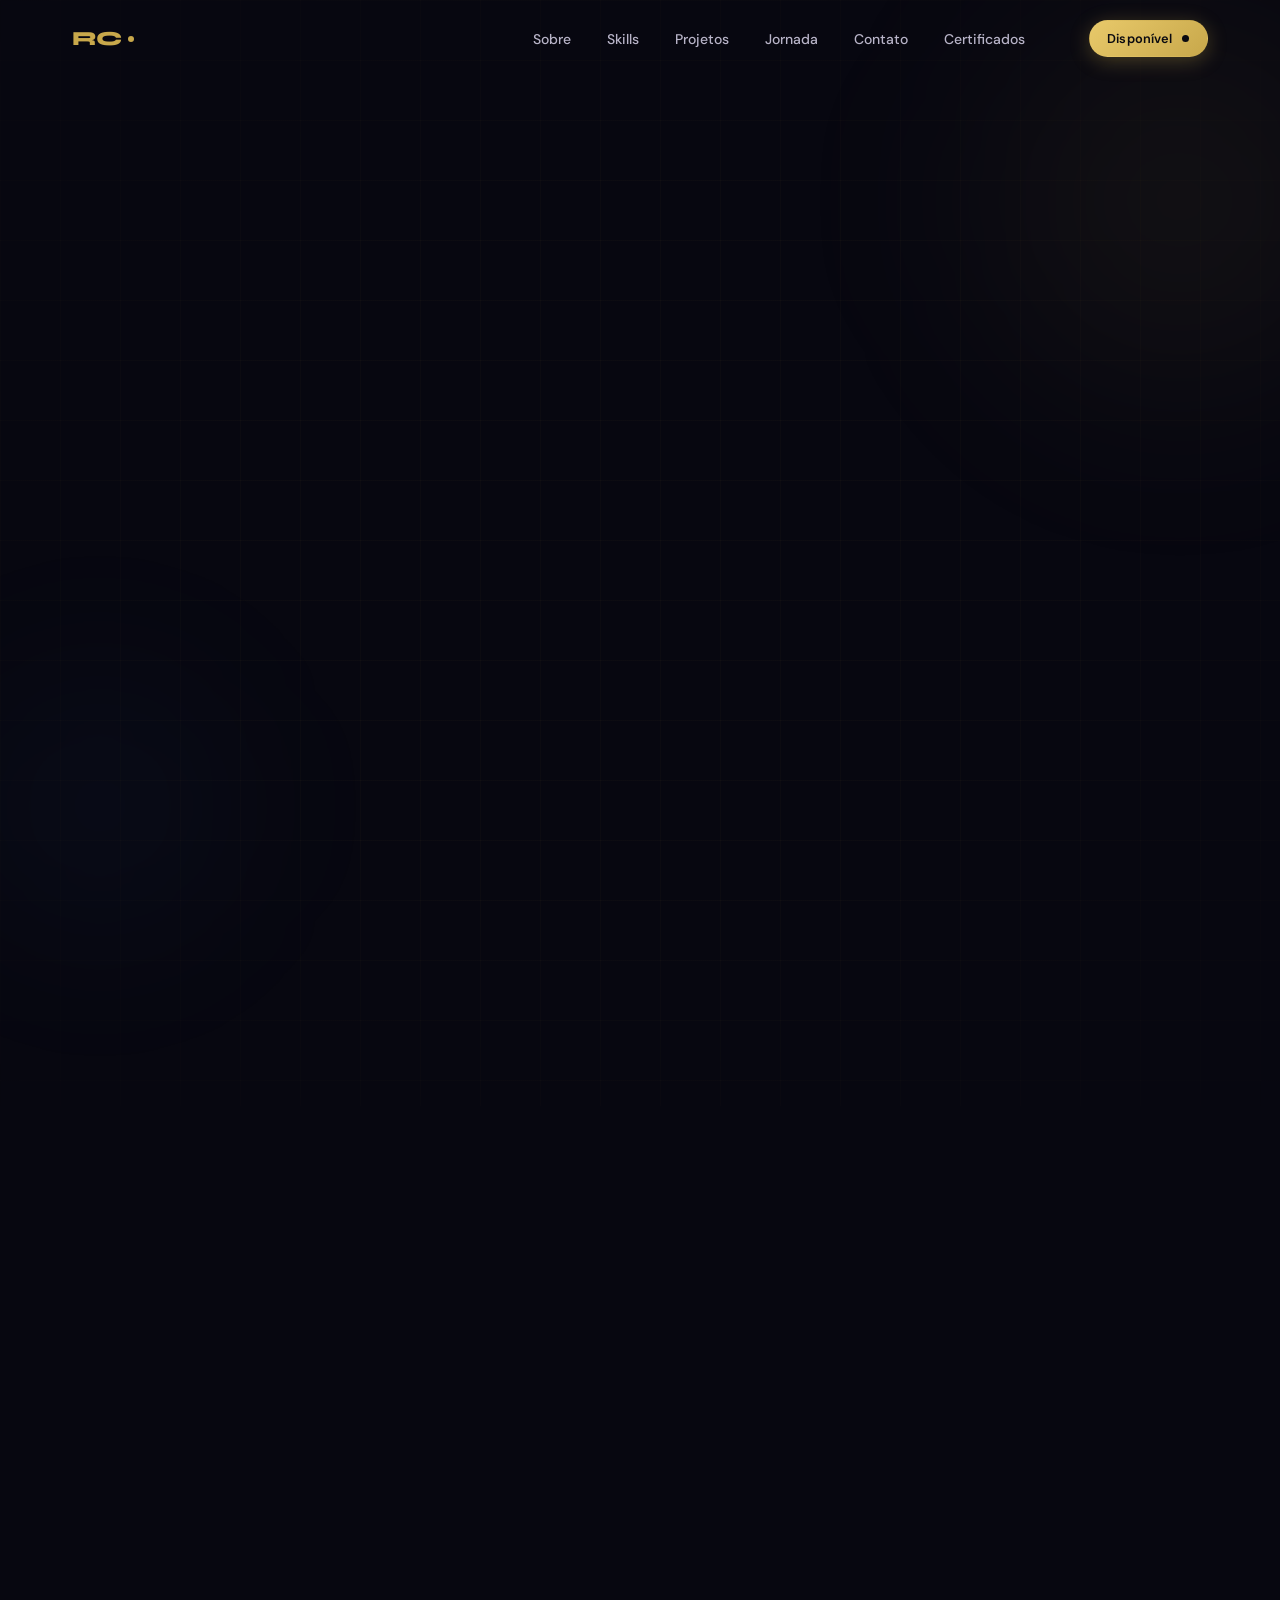
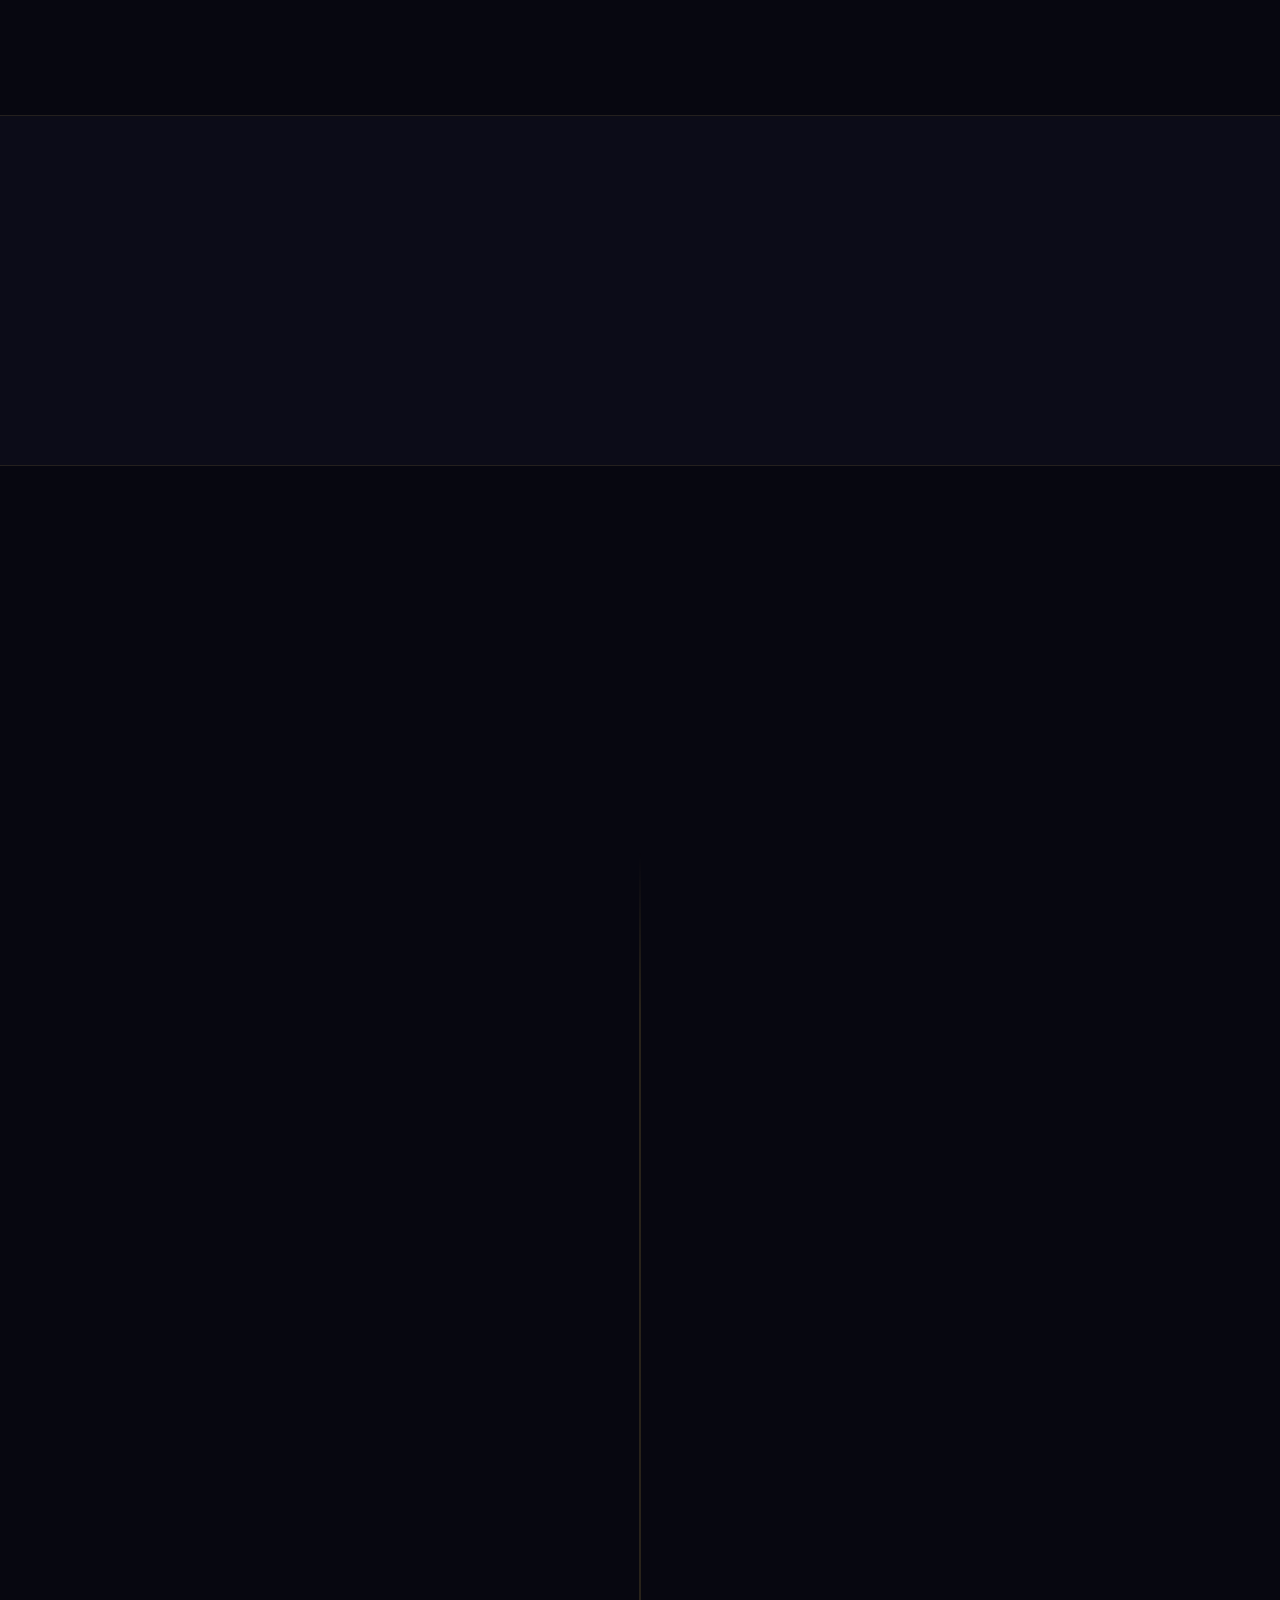
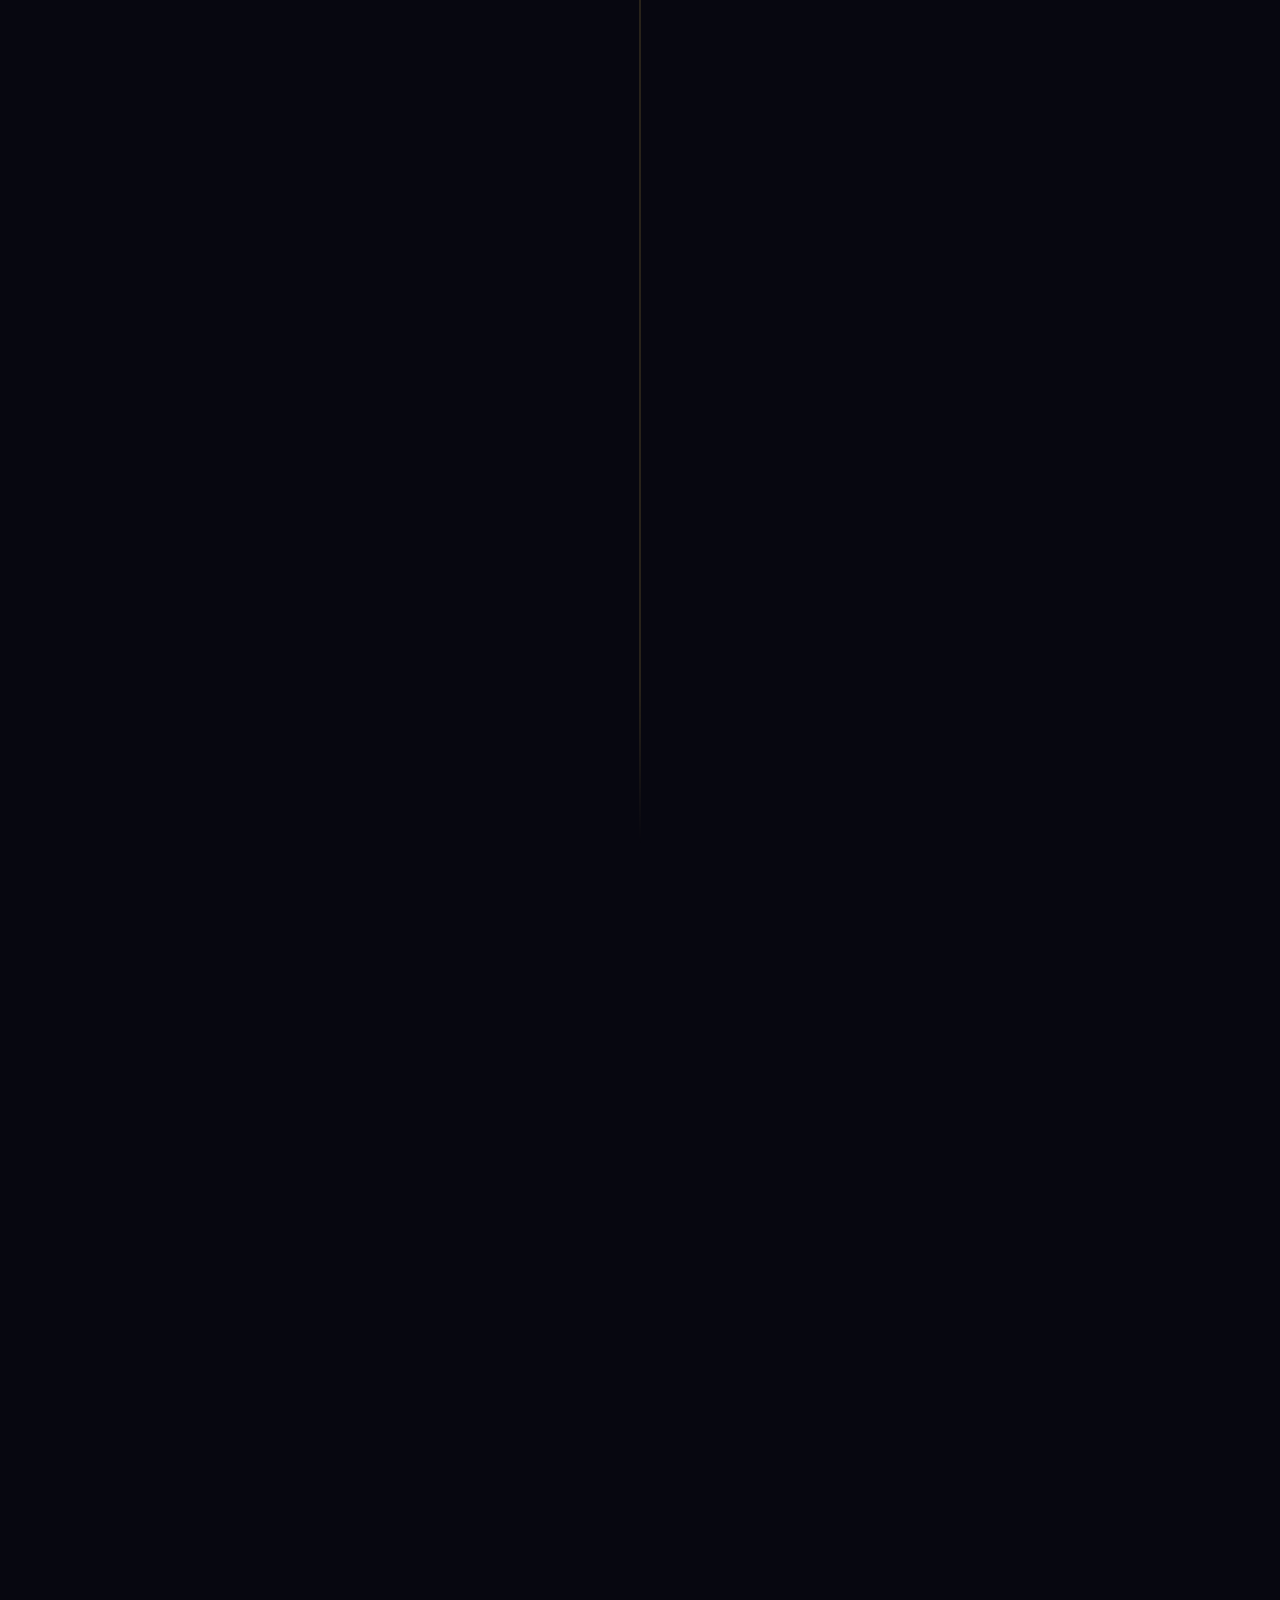
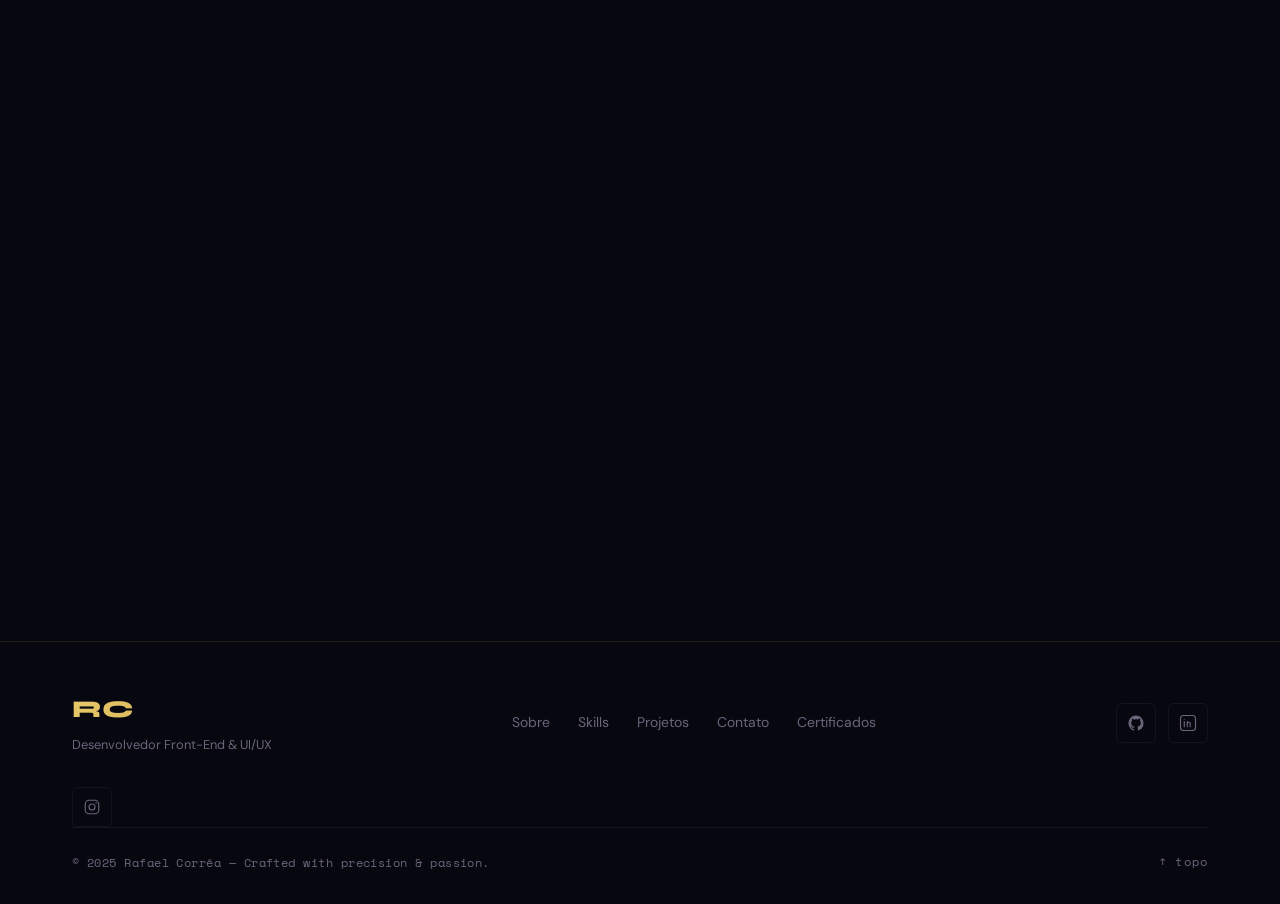
<file: index.html>
﻿<!doctype html>
<html lang="pt-br">
  <head>
    <meta charset="UTF-8" />
    <meta name="viewport" content="width=device-width, initial-scale=1.0" />
    <meta http-equiv="X-UA-Compatible" content="IE=edge" />
    <script type="application/ld+json">
  {
    "@context": "https://schema.org",
    "@type": "Person",
    "name": "Rafael Corrêa",
    "jobTitle": "Desenvolvedor Front-End",
    "url": "https://rafaelcorrea.dev",
    "sameAs": [
      "https://github.com/Rafa-code0",
      "https://www.linkedin.com/in/rafael-correa-silva/"
    ]
  }
  </script>
    <title>Rafael Corrêa | Desenvolvedor Front-End & UI/UX</title>
    <meta
      name="description"
      content="Portfólio de Rafael Corrêa — Estudante de Ciência da Computação especializado em desenvolvimento front-end, UI/UX e interfaces modernas de alto nível."
    />
    <meta
      name="keywords"
      content="Rafael Corrêa, desenvolvedor web, front-end, UI/UX, HTML, CSS, JavaScript, Node.js, portfólio"
    />
    <meta name="author" content="Rafael Corrêa" />
    <meta name="robots" content="index, follow" />
    <link rel="canonical" href="https://rafaelcorrea.dev" />
    <meta property="og:type" content="website" />
    <meta
      property="og:title"
      content="Rafael Corrêa | Desenvolvedor Front-End"
    />
    <meta
      property="og:description"
      content="Interfaces premium, código limpo e experiências digitais que impressionam."
    />
    <meta property="og:url" content="https://rafaelcorrea.dev" />
    <meta
      property="og:image"
      content="https://rafaelcorrea.dev/assets/img/og-preview.jpg"
    />
    <meta property="og:image:width" content="1200" />
    <meta property="og:image:height" content="630" />
    <meta name="twitter:card" content="summary_large_image" />
    <meta
      name="twitter:title"
      content="Rafael Corrêa | Desenvolvedor Front-End"
    />
    <meta
      name="twitter:description"
      content="Interfaces premium, código limpo e experiências digitais que impressionam."
    />
    <link
      rel="icon"
      type="image/svg+xml"
      href="data:image/svg+xml,<svg xmlns='http://www.w3.org/2000/svg' viewBox='0 0 32 32'><rect width='32' height='32' fill='%23080810'/><text y='24' x='4' font-size='24' fill='%23C8A84B' font-family='serif' font-weight='bold'>R</text></svg>"
    />
    <link rel="preconnect" href="https://fonts.googleapis.com" />
    <link rel="preconnect" href="https://fonts.gstatic.com" crossorigin />
    <link
      href="https://fonts.googleapis.com/css2?family=Syne:wght@400;500;600;700;800&family=DM+Sans:ital,opsz,wght@0,9..40,300;0,9..40,400;0,9..40,500;0,9..40,600;1,9..40,300&family=Space+Mono:wght@400;700&display=swap"
      rel="stylesheet"
    />

    <link rel="stylesheet" href="css/style.css">    
  </head>

  <body data-scroll="0">

    <canvas
      id="particleCanvas"
      class="particle-canvas"
      aria-hidden="true"
    ></canvas>

    <header class="navbar" id="navbar" role="banner">
      <nav class="navbar__inner container" aria-label="Navegação principal">
        <a
          href="#hero"
          class="navbar__logo"
          aria-label="Rafael Corrêa — Início"
        >
          <span class="navbar__logo-mark">RC</span>
          <span class="navbar__logo-dot"></span>
        </a>

        <ul class="navbar__links" role="list">
          <li>
            <a href="#about" class="navbar__link" aria-label="Sobre mim"
              >Sobre</a
            >
          </li>
          <li>
            <a href="#skills" class="navbar__link" aria-label="Habilidades"
              >Skills</a
            >
          </li>
          <li>
            <a href="#projects" class="navbar__link" aria-label="Projetos"
              >Projetos</a
            >
          </li>
          <li>
            <a href="#journey" class="navbar__link" aria-label="Jornada"
              >Jornada</a
            >
          </li>
          <li>
            <a href="#contact" class="navbar__link" aria-label="Contato"
              >Contato</a
            >
          </li>
          <li>
            <a href="#certificados" class="navbar__link" aria-label="Certificados"
              >Certificados</a
            >
          </li>
        </ul>
 
        <div class="navbar__actions">
          <a
            href="#contact"
            class="btn btn--gold btn--sm"
            aria-label="Entre em contato"
          >
            <span>Disponível</span>
            <span class="btn__pulse"></span>
          </a>
          <button
            class="navbar__hamburger"
            id="hamburger"
            aria-label="Abrir menu"
            aria-expanded="false"
            aria-controls="mobileMenu"
          >
            <span></span><span></span><span></span>
          </button>
        </div>
      </nav>

      <!-- Mobile Menu -->
      <div
        class="mobile-menu"
        id="mobileMenu"
        role="dialog"
        aria-label="Menu mobile"
        aria-hidden="true"
      >
        <ul class="mobile-menu__links" role="list">
          <li>
            <a href="#about" class="mobile-menu__link" data-close-menu>Sobre</a>
          </li>
          <li>
            <a href="#skills" class="mobile-menu__link" data-close-menu
              >Skills</a
            >
          </li>
          <li>
            <a href="#projects" class="mobile-menu__link" data-close-menu
              >Projetos</a
            >
          </li>
          <li>
            <a href="#journey" class="mobile-menu__link" data-close-menu
              >Jornada</a
            >
          </li>
          <li>
            <a href="#contact" class="mobile-menu__link" data-close-menu
              >Contato</a
            >
          </li>
          <li>
            <a href="#certificados" class="mobile-menu__link" data-close-menu
              >Certificados</a
            >
          </li>
        </ul>
        <div class="mobile-menu__social">
          <a
            href="https://github.com/Rafa-code0"
            target="_blank"
            rel="noopener"
            aria-label="GitHub"
            >GH</a
          >
          <a
            href="https://www.linkedin.com/in/rafael-correa-silva/"
            target="_blank"
            rel="noopener"
            aria-label="LinkedIn"
            >LI</a
          >
        </div>
      </div>
    </header>

    <main id="main-content">
      <section id="hero" class="hero section" aria-label="Apresentação">
        <div class="hero__bg-grid" aria-hidden="true"></div>
        <div class="hero__orb hero__orb--1" aria-hidden="true"></div>
        <div class="hero__orb hero__orb--2" aria-hidden="true"></div>

        <div class="container hero__inner">
          <div
            class="hero__badge reveal-fade-up"
            aria-label="Status: disponível para projetos"
          >
            <span class="hero__badge-dot"></span>
            <span class="font-mono">Disponível para projetos</span>
          </div>

          <h1 class="hero__title reveal-fade-up" style="--delay: 0.1s">
            <span class="hero__title-line">Criando</span>
            <span class="hero__title-line hero__title-line--gold"
              >Experiências</span
            >
            <span class="hero__title-line">Digitais</span>
            <span class="hero__title-line">Que Importam.</span>
          </h1>

          <p class="hero__subtitle reveal-fade-up" style="--delay: 0.3s">
            Desenvolvedor Front-End & UI/UX — transformo ideias complexas<br />
            em interfaces precisas, elegantes e memoráveis.
          </p>

          <div class="hero__cta reveal-fade-up" style="--delay: 0.45s">
            <a
              href="#projects"
              class="btn btn--gold btn--lg magnetic"
              aria-label="Ver meus projetos"
            >
              <span>Ver Projetos</span>
              <svg
                width="16"
                height="16"
                viewBox="0 0 16 16"
                fill="none"
                aria-hidden="true"
              >
                <path
                  d="M3 8h10M9 4l4 4-4 4"
                  stroke="currentColor"
                  stroke-width="1.5"
                  stroke-linecap="round"
                  stroke-linejoin="round"
                />
              </svg>
            </a>
            <a
              href="#contact"
              class="btn btn--ghost btn--lg"
              aria-label="Entrar em contato"
              >Fale Comigo</a
            >
          </div>

          <div
            class="hero__meta reveal-fade-up"
            style="--delay: 0.6s"
            aria-label="Localização e formação"
          >
            <div class="hero__meta-item">
              <svg
                width="14"
                height="14"
                viewBox="0 0 16 16"
                fill="none"
                aria-hidden="true"
              >
                <path
                  d="M8 1.5A4.5 4.5 0 0113.5 6c0 3.5-5.5 8.5-5.5 8.5S2.5 9.5 2.5 6A4.5 4.5 0 018 1.5z"
                  stroke="currentColor"
                  stroke-width="1.3"
                />
                <circle
                  cx="8"
                  cy="6"
                  r="1.5"
                  stroke="currentColor"
                  stroke-width="1.3"
                />
              </svg>
              <span class="font-mono">Guimarânia, MG — Brasil</span>
            </div>
            <span class="hero__meta-divider" aria-hidden="true">·</span>
            <div class="hero__meta-item">
              <svg
                width="14"
                height="14"
                viewBox="0 0 16 16"
                fill="none"
                aria-hidden="true"
              >
                <rect
                  x="1.5"
                  y="3"
                  width="13"
                  height="10"
                  rx="1.5"
                  stroke="currentColor"
                  stroke-width="1.3"
                />
                <path d="M1.5 6h13" stroke="currentColor" stroke-width="1.3" />
              </svg>
              <span class="font-mono">Ciência da Computação</span>
            </div>
          </div>
        </div>

        <div
          class="hero__scroll-hint reveal-fade-up"
          style="--delay: 0.8s"
          aria-label="Scroll para baixo"
        >
          <div class="hero__scroll-line"></div>
          <span class="font-mono">scroll</span>
        </div>
      </section>
      <section id="about" class="about section" aria-labelledby="about-title">
        <div class="container">
          <div class="section-header reveal-fade-up">
            <span class="section-label font-mono">01 / Sobre</span>
            <h2 class="section-title" id="about-title">Quem sou eu</h2>
          </div>

          <div class="about__grid">
            <div class="about__visual reveal-fade-left">
              <div class="about__avatar-wrap">
                <div class="about__avatar" aria-label="Avatar de Rafael Corrêa">
                  <div class="about__avatar-inner">
                    <span class="about__avatar-initials">RC</span>
                  </div>
                  <div class="about__avatar-ring about__avatar-ring--1"></div>               
                  <div class="about__avatar-ring about__avatar-ring--2"></div>
                </div>
                <div class="about__avatar-card glass-card">
                  <span class="font-mono about__avatar-card-label">Status</span>
                  <span class="about__avatar-card-value">
                    <span class="pulse-dot"></span>Open to work
                  </span>
                </div>
              </div>
            </div>

            <div class="about__content reveal-fade-right">
              <p class="about__lead">
                Sou <strong>Rafael Corrêa</strong>, desenvolvedor front-end e
                estudante de <strong>Ciência da Computação</strong>, apaixonado
                por criar interfaces que combinam estética refinada com
                performance técnica impecável.
              </p>
              <p class="about__body">
                Minha jornada começou com a curiosidade de entender como as
                melhores interfaces do mundo são construídas — e não parei desde
                então. Tenho obsessão por detalhes visuais, tipografia precisa e
                experiências que deixam uma marca real.
              </p>
              <p class="about__body">
                Minha identidade mistura <em>design minimalista</em>,
                <em>estética tecnológica</em>
                e uma visão de que cada pixel precisa ter propósito. Busco
                constantemente o equilíbrio perfeito entre o belo e o funcional.
              </p>

              <div class="about__values">
                <div class="about__value-item">
                  <span class="about__value-icon" aria-hidden="true">&rArr;</span>
                  <div>
                    <strong>Precisão Visual</strong>
                    <p>Cada detalhe é intencional</p>
                  </div>
                </div>
                <div class="about__value-item">
                  <span class="about__value-icon" aria-hidden="true">&rArr;</span>
                  <div>
                    <strong>Evolução Constante</strong>
                    <p>Sempre aprendendo, sempre melhorando</p>
                  </div>
                </div>
                <div class="about__value-item">
                  <span class="about__value-icon" aria-hidden="true">&rArr;</span>
                  <div>
                    <strong>Experiência Premium</strong>
                    <p>Padrão de qualidade sem concessões</p>
                  </div>
                </div>
              </div>

              <div class="about__cta-row">
                <a
                  href="mailto:rafael@email.com"
                  class="btn btn--gold magnetic"
                  aria-label="Enviar email para Rafael"
                >
                  <span>Entre em Contato</span>
                </a>
                <a
                  href="https://github.com/Rafa-code0"
                  class="btn btn--ghost"
                  target="_blank"
                  rel="noopener"
                  aria-label="Ver GitHub de Rafael"
                >
                  GitHub →
                </a>
              </div>
            </div>
          </div>
        </div>
      </section>
      <section
        id="skills"
        class="skills section"
        aria-labelledby="skills-title"
      >
        <div class="container">
          <div class="section-header reveal-fade-up">
            <span class="section-label font-mono">02 / Habilidades</span>
            <h2 class="section-title" id="skills-title">Stack Técnico</h2>
            <p class="section-desc">
              Tecnologias que domino e ferramentas com as quais construo
              soluções reais.
            </p>
          </div>

          <div class="skills__categories">
            <!-- Front-End -->
            <div class="skills__category reveal-fade-up glass-card">
              <div class="skills__category-header">
                <span class="skills__category-icon" aria-hidden="true"
                  >â¬¡</span
                >
                <h3 class="skills__category-title">Front-End</h3>
              </div>
              <ul class="skills__list" role="list">
                <li class="skill-item" data-level="95">
                  <div class="skill-item__info">
                    <span class="skill-item__name">HTML5</span>
                    <span class="skill-item__level font-mono">80%</span>
                  </div>
                  <div
                    class="skill-item__bar"
                    role="progressbar"
                    aria-valuenow="80"
                    aria-valuemin="0"
                    aria-valuemax="100"
                    aria-label="HTML5: 80%"
                  >
                    <div class="skill-item__fill"></div>
                  </div>
                </li>
                <li class="skill-item" data-level="90">
                  <div class="skill-item__info">
                    <span class="skill-item__name">CSS3 & Animações</span>
                    <span class="skill-item__level font-mono">80%</span>
                  </div>
                  <div
                    class="skill-item__bar"
                    role="progressbar"
                    aria-valuenow="80"
                    aria-valuemin="0"
                    aria-valuemax="100"
                    aria-label="CSS3: 80%"
                  >
                    <div class="skill-item__fill"></div>
                  </div>
                </li>
                <li class="skill-item" data-level="80">
                  <div class="skill-item__info">
                    <span class="skill-item__name">Flexbox & CSS Grid</span>
                    <span class="skill-item__level font-mono">55%</span>
                  </div>
                  <div
                    class="skill-item__bar"
                    role="progressbar"
                    aria-valuenow="55"
                    aria-valuemin="0"
                    aria-valuemax="100"
                    aria-label="Flexbox & Grid: 55%"
                  >
                    <div class="skill-item__fill"></div>
                  </div>
                </li>
                <li class="skill-item" data-level="75">
                  <div class="skill-item__info">
                    <span class="skill-item__name">Responsividade</span>
                    <span class="skill-item__level font-mono">55%</span>
                  </div>
                  <div
                    class="skill-item__bar"
                    role="progressbar"
                    aria-valuenow="55"
                    aria-valuemin="0"
                    aria-valuemax="100"
                    aria-label="Responsividade: 55%"
                  >
                    <div class="skill-item__fill"></div>
                  </div>
                </li>
              </ul>
            </div>

            <!-- Back-End -->
            <div
              class="skills__category reveal-fade-up glass-card"
              style="--delay: 0.1s"
            >
              <div class="skills__category-header">
                <span class="skills__category-icon" aria-hidden="true"
                  >â¬¡</span
                >
                <h3 class="skills__category-title">Back-End</h3>
              </div>
              <ul class="skills__list" role="list">
                <li class="skill-item" data-level="75">
                  <div class="skill-item__info">
                    <span class="skill-item__name">Node.js</span>
                    <span class="skill-item__level font-mono">15%</span>
                  </div>
                  <div
                    class="skill-item__bar"
                    role="progressbar"
                    aria-valuenow="15"
                    aria-valuemin="0"
                    aria-valuemax="100"
                    aria-label="Node.js: 15%"
                  >
                    <div class="skill-item__fill"></div>
                  </div>
                </li>
                <li class="skill-item" data-level="80">
                  <div class="skill-item__info">
                    <span class="skill-item__name">Python</span>
                    <span class="skill-item__level font-mono">70%</span>
                  </div>
                  <div
                    class="skill-item__bar"
                    role="progressbar"
                    aria-valuenow="70"
                    aria-valuemin="0"
                    aria-valuemax="100"
                    aria-label="Python: 70%"
                  >
                    <div class="skill-item__fill"></div>
                  </div>
                </li>
                <li class="skill-item" data-level="78">
                  <div class="skill-item__info">
                    <span class="skill-item__name">Java & POO</span>
                    <span class="skill-item__level font-mono">58%</span>
                  </div>
                  <div
                    class="skill-item__bar"
                    role="progressbar"
                    aria-valuenow="58"
                    aria-valuemin="0"
                    aria-valuemax="100"
                    aria-label="Java: 58%"
                  >
                    <div class="skill-item__fill"></div>
                  </div>
                </li>
                <li class="skill-item" data-level="70">
                  <div class="skill-item__info">
                    <span class="skill-item__name">PHP</span>
                    <span class="skill-item__level font-mono">10%</span>
                  </div>
                  <div
                    class="skill-item__bar"
                    role="progressbar"
                    aria-valuenow="10"
                    aria-valuemin="0"
                    aria-valuemax="100"
                    aria-label="PHP: 10%"
                  >
                    <div class="skill-item__fill"></div>
                  </div>
                </li>
              </ul>
            </div>

            <!-- Banco de Dados -->
            <div
              class="skills__category reveal-fade-up glass-card"
              style="--delay: 0.2s"
            >
              <div class="skills__category-header">
                <span class="skills__category-icon" aria-hidden="true"
                  >â¬¡</span
                >
                <h3 class="skills__category-title">Banco de Dados</h3>
              </div>
              <ul class="skills__list" role="list">
                <li class="skill-item" data-level="75">
                  <div class="skill-item__info">
                    <span class="skill-item__name">MySQL</span>
                    <span class="skill-item__level font-mono">25%</span>
                  </div>
                  <div
                    class="skill-item__bar"
                    role="progressbar"
                    aria-valuenow="25"
                    aria-valuemin="0"
                    aria-valuemax="100"
                    aria-label="MySQL: 25%"
                  >
                    <div class="skill-item__fill"></div>
                  </div>
                </li>
                <li class="skill-item" data-level="70">
                  <div class="skill-item__info">
                    <span class="skill-item__name">APIs REST</span>
                    <span class="skill-item__level font-mono">10%</span>
                  </div>
                  <div
                    class="skill-item__bar"
                    role="progressbar"
                    aria-valuenow="10"
                    aria-valuemin="0"
                    aria-valuemax="100"
                    aria-label="APIs REST: 10%"
                  >
                    <div class="skill-item__fill"></div>
                  </div>
                </li>
                <li class="skill-item" data-level="72">
                  <div class="skill-item__info">
                    <span class="skill-item__name">Estrutura de Dados</span>
                    <span class="skill-item__level font-mono">55%</span>
                  </div>
                  <div
                    class="skill-item__bar"
                    role="progressbar"
                    aria-valuenow="72"
                    aria-valuemin="0"
                    aria-valuemax="100"
                    aria-label="Estrutura de Dados: 72%"
                  >
                    <div class="skill-item__fill"></div>
                  </div>
                </li>
              </ul>
            </div>

            <!-- Ferramentas & UI/UX -->
            <div
              class="skills__category reveal-fade-up glass-card"
              style="--delay: 0.3s"
            >
              <div class="skills__category-header">
                <span class="skills__category-icon" aria-hidden="true"
                  >â¬¡</span
                >
                <h3 class="skills__category-title">Ferramentas & UI/UX</h3>
              </div>
              <ul class="skills__list" role="list">
                <li class="skill-item" data-level="88">
                  <div class="skill-item__info">
                    <span class="skill-item__name">Git & GitHub</span>
                    <span class="skill-item__level font-mono">88%</span>
                  </div>
                  <div
                    class="skill-item__bar"
                    role="progressbar"
                    aria-valuenow="88"
                    aria-valuemin="0"
                    aria-valuemax="100"
                    aria-label="Git: 88%"
                  >
                    <div class="skill-item__fill"></div>
                  </div>
                </li>
                <li class="skill-item" data-level="85">
                  <div class="skill-item__info">
                    <span class="skill-item__name"
                      >Semântica & Acessibilidade</span
                    >
                    <span class="skill-item__level font-mono">85%</span>
                  </div>
                  <div
                    class="skill-item__bar"
                    role="progressbar"
                    aria-valuenow="85"
                    aria-valuemin="0"
                    aria-valuemax="100"
                    aria-label="Semântica: 85%"
                  >
                    <div class="skill-item__fill"></div>
                  </div>
                </li>
                <li class="skill-item" data-level="82">
                  <div class="skill-item__info">
                    <span class="skill-item__name">Lógica de Programação</span>
                    <span class="skill-item__level font-mono">82%</span>
                  </div>
                  <div
                    class="skill-item__bar"
                    role="progressbar"
                    aria-valuenow="82"
                    aria-valuemin="0"
                    aria-valuemax="100"
                    aria-label="Lógica: 82%"
                  >
                    <div class="skill-item__fill"></div>
                  </div>
                </li>
              </ul>
            </div>
          </div>

          <!-- Tech Pills -->
          <div class="tech-cloud reveal-fade-up">
            <p class="tech-cloud__label font-mono">Tecnologias no arsenal:</p>
            <div class="tech-cloud__pills" role="list">
              <span class="tech-pill" role="listitem">HTML5</span>
              <span class="tech-pill" role="listitem">CSS3</span>
              <span class="tech-pill" role="listitem">JavaScript</span>
              <span class="tech-pill" role="listitem">Python</span>
              <span class="tech-pill" role="listitem">Java</span>
              <span class="tech-pill" role="listitem">Git</span>
              <span class="tech-pill" role="listitem">GitHub</span>
              <span class="tech-pill" role="listitem">CSS Grid</span>
              <span class="tech-pill" role="listitem">POO</span>
              <span class="tech-pill" role="listitem">Responsividade</span>
            </div>
          </div>
        </div>
      </section>
      <section
        id="projects"
        class="projects section"
        aria-labelledby="projects-title"
      >
        <div class="container">
          <div class="section-header reveal-fade-up">
            <span class="section-label font-mono">03 / Projetos</span>
            <h2 class="section-title" id="projects-title">
              Trabalhos em Destaque
            </h2>
            <p class="section-desc">
              Projetos reais que demonstram técnica, criatividade e
              comprometimento com qualidade.
            </p>
          </div>

          <div class="projects__grid">
            <!-- Project 1: Cordel -->
            <article
              class="project-card reveal-fade-up"
              data-type="featured"
              aria-label="Projeto Cordel"
            >
              <div class="project-card__visual">
                <div class="project-card__thumb project-card__thumb--cordel">
                  <span class="project-card__thumb-label font-mono">01</span>
                </div>
                <div class="project-card__overlay">
                  <div class="project-card__overlay-links">
                    <a
                      href="https://github.com/Rafa-code0/projeto-cordel"
                      class="project-card__icon-link"
                      aria-label="Ver no GitHub"
                      target="_blank"
                      rel="noopener"
                    >
                      <svg
                        width="18"
                        height="18"
                        fill="none"
                        viewBox="0 0 24 24"
                        aria-hidden="true"
                      >
                        <path
                          d="M12 2C6.48 2 2 6.58 2 12.26c0 4.54 2.87 8.39 6.84 9.74.5.09.68-.22.68-.49v-1.7c-2.78.62-3.37-1.37-3.37-1.37-.45-1.18-1.1-1.49-1.1-1.49-.9-.63.07-.62.07-.62 1 .07 1.53 1.05 1.53 1.05.89 1.56 2.34 1.11 2.91.85.09-.66.35-1.11.63-1.37-2.22-.26-4.56-1.14-4.56-5.06 0-1.12.39-2.03 1.03-2.75-.1-.26-.45-1.3.1-2.71 0 0 .84-.28 2.75 1.05A9.38 9.38 0 0112 6.84c.85 0 1.7.12 2.5.34 1.91-1.33 2.75-1.05 2.75-1.05.55 1.41.2 2.45.1 2.71.64.72 1.03 1.63 1.03 2.75 0 3.93-2.34 4.8-4.57 5.05.36.32.68.94.68 1.9v2.82c0 .27.18.59.69.49A10.27 10.27 0 0022 12.26C22 6.58 17.52 2 12 2z"
                          fill="currentColor"
                        />
                      </svg>
                    </a>
                    <a
                      href="https://github.com/Rafa-code0/projeto-cordel"
                      class="project-card__icon-link"
                      aria-label="Ver demo ao vivo"
                      target="_blank"
                      rel="noopener"
                    >
                      <svg
                        width="18"
                        height="18"
                        fill="none"
                        viewBox="0 0 24 24"
                        aria-hidden="true"
                      >
                        <path
                          d="M18 13v6a2 2 0 01-2 2H5a2 2 0 01-2-2V8a2 2 0 012-2h6"
                          stroke="currentColor"
                          stroke-width="1.5"
                          stroke-linecap="round"
                        />
                        <polyline
                          points="15,3 21,3 21,9"
                          stroke="currentColor"
                          stroke-width="1.5"
                          stroke-linecap="round"
                          stroke-linejoin="round"
                        />
                        <line
                          x1="10"
                          y1="14"
                          x2="21"
                          y2="3"
                          stroke="currentColor"
                          stroke-width="1.5"
                          stroke-linecap="round"
                        />
                      </svg>
                    </a>
                  </div>
                </div>
              </div>
              <div class="project-card__body">
                <div class="project-card__tags" aria-label="Tecnologias usadas">
                  <span class="tag">HTML5</span>
                  <span class="tag">CSS3</span>
                  <span class="tag">Responsivo</span>
                </div>
                <h3 class="project-card__title">Projeto Cordel</h3>
                <p class="project-card__desc">
                  Site temático de Literatura de Cordel com design autoral,
                  tipografia elaborada e apresentação cultural cuidadosa. Layout
                  responsivo e semântica impecável.
                </p>
                <div class="project-card__footer">
                  <a
                    href="https://github.com/Rafa-code0/projeto-cordel"
                    target="_blank"
                    class="project-card__link"
                    aria-label="Ver projeto Cordel no GitHub"
                    >GitHub <span aria-hidden="true">→</span></a
                  >
                  <a
                    href="https://github.com/Rafa-code0/projeto-cordel"
                    target="_blank"
                    class="project-card__link project-card__link--demo"
                    aria-label="Demo do projeto Cordel"
                    >Demo <span aria-hidden="true">↗</span></a
                  >
                </div>
              </div>
            </article>

            <!-- Project 2: Android -->
            <article
              class="project-card reveal-fade-up"
              style="--delay: 0.1s"
              aria-label="Projeto Android"
            >
              <div class="project-card__visual">
                <div class="project-card__thumb project-card__thumb--android">
                  <span class="project-card__thumb-label font-mono">02</span>
                </div>
                <div class="project-card__overlay">
                  <div class="project-card__overlay-links">
                    <a
                      href="https://github.com/Rafa-code0/android-history-page"
                      class="project-card__icon-link"
                      aria-label="Ver no GitHub"
                      target="_blank"
                      rel="noopener"
                    >
                      <svg
                        width="18"
                        height="18"
                        fill="none"
                        viewBox="0 0 24 24"
                        aria-hidden="true"
                      >
                        <path
                          d="M12 2C6.48 2 2 6.58 2 12.26c0 4.54 2.87 8.39 6.84 9.74.5.09.68-.22.68-.49v-1.7c-2.78.62-3.37-1.37-3.37-1.37-.45-1.18-1.1-1.49-1.1-1.49-.9-.63.07-.62.07-.62 1 .07 1.53 1.05 1.53 1.05.89 1.56 2.34 1.11 2.91.85.09-.66.35-1.11.63-1.37-2.22-.26-4.56-1.14-4.56-5.06 0-1.12.39-2.03 1.03-2.75-.1-.26-.45-1.3.1-2.71 0 0 .84-.28 2.75 1.05A9.38 9.38 0 0112 6.84c.85 0 1.7.12 2.5.34 1.91-1.33 2.75-1.05 2.75-1.05.55 1.41.2 2.45.1 2.71.64.72 1.03 1.63 1.03 2.75 0 3.93-2.34 4.8-4.57 5.05.36.32.68.94.68 1.9v2.82c0 .27.18.59.69.49A10.27 10.27 0 0022 12.26C22 6.58 17.52 2 12 2z"
                          fill="currentColor"
                        />
                      </svg>
                    </a>
                  </div>
                </div>
              </div>
              <div class="project-card__body">
                <div class="project-card__tags">
                  <span class="tag">HTML5</span>
                  <span class="tag">CSS3</span>
                  <span class="tag">Design</span>
                </div>
                <h3 class="project-card__title">Projeto Android</h3>
                <p class="project-card__desc">
                  Página temática sobre o mascote Android com design moderno,
                  animações CSS avançadas e experiência visual cuidadosamente
                  construída.
                </p>
                <div class="project-card__footer">
                  <a
                    href="https://github.com/Rafa-code0/android-history-page"
                    target="_blank"
                    class="project-card__link"
                    aria-label="Ver projeto Android no GitHub"
                    >GitHub <span aria-hidden="true">→</span></a
                  >
                </div>
              </div>
            </article>

            <!-- Project 3: IEADIP -->
            <article
              class="project-card reveal-fade-up"
              style="--delay: 0.2s"
              aria-label="Site Igreja"
            >
              <div class="project-card__visual">
                <div class="project-card__thumb project-card__thumb--church">
                  <span class="project-card__thumb-label font-mono">03</span>
                </div>
                <div class="project-card__overlay">
                  <div class="project-card__overlay-links">
                    <a
                      href="https://github.com/Rafa-code0/church-management-system"
                      class="project-card__icon-link"
                      aria-label="Ver no GitHub"
                      target="_blank"
                      rel="noopener"
                    >
                      <svg
                        width="18"
                        height="18"
                        fill="none"
                        viewBox="0 0 24 24"
                        aria-hidden="true"
                      >
                        <path
                          d="M12 2C6.48 2 2 6.58 2 12.26c0 4.54 2.87 8.39 6.84 9.74.5.09.68-.22.68-.49v-1.7c-2.78.62-3.37-1.37-3.37-1.37-.45-1.18-1.1-1.49-1.1-1.49-.9-.63.07-.62.07-.62 1 .07 1.53 1.05 1.53 1.05.89 1.56 2.34 1.11 2.91.85.09-.66.35-1.11.63-1.37-2.22-.26-4.56-1.14-4.56-5.06 0-1.12.39-2.03 1.03-2.75-.1-.26-.45-1.3.1-2.71 0 0 .84-.28 2.75 1.05A9.38 9.38 0 0112 6.84c.85 0 1.7.12 2.5.34 1.91-1.33 2.75-1.05 2.75-1.05.55 1.41.2 2.45.1 2.71.64.72 1.03 1.63 1.03 2.75 0 3.93-2.34 4.8-4.57 5.05.36.32.68.94.68 1.9v2.82c0 .27.18.59.69.49A10.27 10.27 0 0022 12.26C22 6.58 17.52 2 12 2z"
                          fill="currentColor"
                        />
                      </svg>
                    </a>
                  </div>
                </div>
              </div>
              <div class="project-card__body">
                <div class="project-card__tags">
                  <span class="tag">HTML5</span>
                  <span class="tag">CSS3</span>
                  <span class="tag">Institucional</span>
                </div>
                <h3 class="project-card__title">Site Igreja</h3>
                <p class="project-card__desc">
                  Site institucional para a Igreja com
                  layout responsivo, informações sobre cultos, localização e
                  identidade visual própria.
                </p>
                <div class="project-card__footer">
                  <a
                    href="https://github.com/Rafa-code0/church-management-system"
                    target="_blank"
                    class="project-card__link"
                    aria-label="Ver site Igreja no GitHub"
                    >GitHub <span aria-hidden="true">→</span></a
                  >
                  <a
                    href="https://github.com/Rafa-code0/church-management-system"
                    target="_blank"
                    class="project-card__link project-card__link--demo"
                    >Demo <span aria-hidden="true">↗</span></a
                  >
                </div>
              </div>
            </article>

            <!-- Project 4: Java -->
            <article
              class="project-card reveal-fade-up"
              style="--delay: 0.1s"
              aria-label="Projetos Java"
            >
              <div class="project-card__visual">
                <div class="project-card__thumb project-card__thumb--java">
                  <span class="project-card__thumb-label font-mono">04</span>
                </div>
                <div class="project-card__overlay">
                  <div class="project-card__overlay-links">
                    <a
                      href="https://github.com/Rafa-code0/java-oop-projects"
                      class="project-card__icon-link"
                      aria-label="Ver no GitHub"
                      target="_blank"
                      rel="noopener"
                    >
                      <svg
                        width="18"
                        height="18"
                        fill="none"
                        viewBox="0 0 24 24"
                        aria-hidden="true"
                      >
                        <path
                          d="M12 2C6.48 2 2 6.58 2 12.26c0 4.54 2.87 8.39 6.84 9.74.5.09.68-.22.68-.49v-1.7c-2.78.62-3.37-1.37-3.37-1.37-.45-1.18-1.1-1.49-1.1-1.49-.9-.63.07-.62.07-.62 1 .07 1.53 1.05 1.53 1.05.89 1.56 2.34 1.11 2.91.85.09-.66.35-1.11.63-1.37-2.22-.26-4.56-1.14-4.56-5.06 0-1.12.39-2.03 1.03-2.75-.1-.26-.45-1.3.1-2.71 0 0 .84-.28 2.75 1.05A9.38 9.38 0 0112 6.84c.85 0 1.7.12 2.5.34 1.91-1.33 2.75-1.05 2.75-1.05.55 1.41.2 2.45.1 2.71.64.72 1.03 1.63 1.03 2.75 0 3.93-2.34 4.8-4.57 5.05.36.32.68.94.68 1.9v2.82c0 .27.18.59.69.49A10.27 10.27 0 0022 12.26C22 6.58 17.52 2 12 2z"
                          fill="currentColor"
                        />
                      </svg>
                    </a>
                  </div>
                </div>
              </div>
              <div class="project-card__body">
                <div class="project-card__tags">
                  <span class="tag">Java</span>
                  <span class="tag">POO</span>
                  <span class="tag">Algoritmos</span>
                </div>
                <h3 class="project-card__title">Projetos Java</h3>
                <p class="project-card__desc">
                  Coleção de projetos em Java aplicando Programação Orientada a
                  Objetos, estruturas de dados, algoritmos e boas práticas de
                  desenvolvimento backend.
                </p>
                <div class="project-card__footer">
                  <a
                    href="https://github.com/Rafa-code0/java-oop-projects"
                    target="_blank"
                    class="project-card__link"
                    aria-label="Ver projetos Java no GitHub"
                    >GitHub <span aria-hidden="true">→</span></a
                  > 
                </div>
              </div>
            </article>

            <!-- Project 5: Python -->
            <article
              class="project-card reveal-fade-up"
              style="--delay: 0.2s"
              aria-label="Projetos Python"
            >
              <div class="project-card__visual">
                <div class="project-card__thumb project-card__thumb--python">
                  <span class="project-card__thumb-label font-mono">05</span>
                </div>
                <div class="project-card__overlay">
                  <div class="project-card__overlay-links">
                    <a
                      href="https://github.com/Rafa-code0/gerador-de-senhas-python"
                      target = "blank"
                      class="project-card__icon-link"
                      aria-label="Ver no GitHub"
                      target="_blank"
                      rel="noopener"
                    >
                      <svg
                        width="18"
                        height="18"
                        fill="none"
                        viewBox="0 0 24 24"
                        aria-hidden="true"
                      >
                        <path
                          d="M12 2C6.48 2 2 6.58 2 12.26c0 4.54 2.87 8.39 6.84 9.74.5.09.68-.22.68-.49v-1.7c-2.78.62-3.37-1.37-3.37-1.37-.45-1.18-1.1-1.49-1.1-1.49-.9-.63.07-.62.07-.62 1 .07 1.53 1.05 1.53 1.05.89 1.56 2.34 1.11 2.91.85.09-.66.35-1.11.63-1.37-2.22-.26-4.56-1.14-4.56-5.06 0-1.12.39-2.03 1.03-2.75-.1-.26-.45-1.3.1-2.71 0 0 .84-.28 2.75 1.05A9.38 9.38 0 0112 6.84c.85 0 1.7.12 2.5.34 1.91-1.33 2.75-1.05 2.75-1.05.55 1.41.2 2.45.1 2.71.64.72 1.03 1.63 1.03 2.75 0 3.93-2.34 4.8-4.57 5.05.36.32.68.94.68 1.9v2.82c0 .27.18.59.69.49A10.27 10.27 0 0022 12.26C22 6.58 17.52 2 12 2z"
                          fill="currentColor"
                        />
                      </svg>
                    </a>
                  </div>
                </div>
              </div>
              <div class="project-card__body">
                <div class="project-card__tags">
                  <span class="tag">Python</span>
                  <span class="tag">Scripts</span>
                  <span class="tag">Automação</span>
                </div>
                <h3 class="project-card__title">Projetos Python</h3>
                <p class="project-card__desc">
                  Scripts e sistemas em Python para automação, análise e
                  resolução de problemas, aplicando lógica de programação
                  avançada e boas práticas.
                </p>
                <div class="project-card__footer">
                  <a
                    href="https://github.com/Rafa-code0/gerador-de-senhas-python"
                    target="_blank"
                    rel="noopener"
                    class="project-card__link"
                    aria-label="Ver projetos Python no GitHub"
                    >GitHub <span aria-hidden="true">→</span></a
                  >
                </div>
              </div>
            </article>

            <!-- Project 6: Em breve -->
            <article
              class="project-card project-card--coming reveal-fade-up"
              style="--delay: 0.3s"
              aria-label="Projetos em desenvolvimento"
            >
              <div class="project-card__visual">
                <div class="project-card__thumb project-card__thumb--future">
                  <span class="project-card__thumb-label font-mono">06</span>
                  <div class="project-card__coming-badge font-mono">
                    Em breve
                  </div>
                </div>
              </div>
              <div class="project-card__body">
                <div class="project-card__tags">
                  <span class="tag">Node.js</span>
                  <span class="tag">MySQL</span>
                  <span class="tag">Sistema Web</span>
                </div>
                <h3 class="project-card__title">Sistema Web Full Stack</h3>
                <p class="project-card__desc">
                  Sistema web completo com Node.js, MySQL e interface premium.
                  API RESTful, autenticação, dashboard e muito mais.
                  <em>Em desenvolvimento.</em>
                </p>
                <div class="project-card__footer">
                  <span class="project-card__soon font-mono"
                    >🔧 Construindo...</span
                  >
                </div>
              </div>
            </article>
          </div>

          <div class="projects__more reveal-fade-up">
            <a
              href="https://github.com/rafa-code0/"
              target="_blank"
              rel="noopener"
              class="btn btn--ghost btn--lg magnetic"
              aria-label="Ver todos os projetos no GitHub"
            >
              Ver todos no GitHub →
            </a>
          </div>
        </div>
      </section>
      <section class="stats section" aria-label="Estatísticas e conquistas">
        <div class="container">
          <div class="stats__grid">
            <div class="stat-card reveal-fade-up glass-card">
              <span class="stat-card__number" data-target="6" aria-live="polite"
                >7</span
              >
              <span class="stat-card__plus">+</span>
              <p class="stat-card__label">Projetos Concluídos</p>
            </div>
            <div
              class="stat-card reveal-fade-up glass-card"
              style="--delay: 0.1s"
            >
              <span
                class="stat-card__number"
                data-target="16"
                aria-live="polite"
                >16</span
              >
              <span class="stat-card__plus">+</span>
              <p class="stat-card__label">Tecnologias Dominadas</p>
            </div>
            <div
              class="stat-card reveal-fade-up glass-card"
              style="--delay: 0.2s"
            >
              <span
                class="stat-card__number"
                data-target="500"
                aria-live="polite"
                >500</span
              >
              <span class="stat-card__plus">+</span>
              <p class="stat-card__label">Horas de Estudo</p>
            </div>
            <div
              class="stat-card reveal-fade-up glass-card"
              style="--delay: 0.3s"
            >
              <span
                class="stat-card__number"
                data-target="100"
                aria-live="polite"
                >7</span
              >
              <span class="stat-card__plus">+</span>
              <p class="stat-card__label">Commits no GitHub</p>
            </div>
          </div>
        </div>
      </section>
      <section
        id="journey"
        class="journey section"
        aria-labelledby="journey-title"
      >
        <div class="container">
          <div class="section-header reveal-fade-up">
            <span class="section-label font-mono">04 / Jornada</span>
            <h2 class="section-title" id="journey-title">Minha Evolução</h2>
            <p class="section-desc">
              A linha do tempo que me trouxe até aqui — cada passo foi
              intencional.
            </p>
          </div>

          <div
            class="timeline"
            role="list"
            aria-label="Linha do tempo de evolução"
          >
            <div class="timeline__item reveal-fade-left" role="listitem">
              <div class="timeline__marker" aria-hidden="true">
                <span class="timeline__dot"></span>
                <span class="timeline__line"></span>
              </div>
              <div class="timeline__content glass-card">
                <span class="timeline__date font-mono">2024</span>
                <h3 class="timeline__title">O Início</h3>
                <p class="timeline__desc">
                  Primeiros contatos com HTML e CSS. A fagulha que acendeu a
                  paixão por desenvolvimento web e design de interfaces.
                </p>
                <div class="timeline__tags">
                  <span class="tag">HTML</span><span class="tag">CSS</span>
                </div>
              </div>
            </div>

            <div
              class="timeline__item timeline__item--right reveal-fade-right"
              role="listitem"
            >
              <div class="timeline__marker" aria-hidden="true">
                <span class="timeline__dot"></span>
                <span class="timeline__line"></span>
              </div>
              <div class="timeline__content glass-card">
                <span class="timeline__date font-mono">2024</span>
                <h3 class="timeline__title">Entrada na Faculdade</h3>
                <p class="timeline__desc">
                  Início do curso de Ciência da Computação. Fundamentos sólidos
                  em algoritmos, lógica e linguagens de programação.
                </p>
                <div class="timeline__tags">
                  <span class="tag">Algoritmos</span
                  ><span class="tag">JAVA</span><span class="tag">PYTHON</span>
                </div>
              </div>
            </div>

            <div class="timeline__item reveal-fade-left" role="listitem">
              <div class="timeline__marker" aria-hidden="true">
                <span class="timeline__dot"></span>
                <span class="timeline__line"></span>
              </div>
              <div class="timeline__content glass-card">
                <span class="timeline__date font-mono">2025</span>
                <h3 class="timeline__title">Back-End</h3>
                <p class="timeline__desc">
                  Estudo de Java e Python para desenvolvimento backend. Projetos de sistemas e automação, aplicando lógica avançada e boas práticas de programação.
                </p>
                <div class="timeline__tags">
                  <span class="tag">JAVA</span><span class="tag">PYTHON</span
                  ><span class="tag">PROGRAMAÇÃO</span>
                </div>
              </div>
            </div>

            <div
              class="timeline__item timeline__item--right reveal-fade-right"
              role="listitem"
            >
              <div class="timeline__marker" aria-hidden="true">
                <span class="timeline__dot"></span>
                <span class="timeline__line"></span>
              </div>
              <div class="timeline__content glass-card">
                <span class="timeline__date font-mono">2026 - HOJE</span>
                <h3 class="timeline__title">Front-End</h3>
                <p class="timeline__desc">
                  inicio do estudo de desenvolvimento front-end. Criação de interfaces, design responsivo e experiência do usuário. O começo da jornada para me tornar um desenvolvedor full stack.
                </p>
                <div class="timeline__tags">
                  <span class="tag">HTML 5</span><span class="tag">CSS 3</span
                  ><span class="tag">JAVA SCRIPT</span> 
                </div>
              </div> 
            </div> 

            <div class="timeline__item reveal-fade-left" role="listitem">
              <div class="timeline__marker" aria-hidden="true">
                <span class="timeline__dot timeline__dot--active"></span>
              </div>
              <div
                class="timeline__content glass-card timeline__content--active"
              >
                <span class="timeline__date font-mono">2027</span>
                <h3 class="timeline__title">
                  Full Stack
                  <span class="pulse-dot" aria-hidden="true"></span>
                </h3>
                <p class="timeline__desc">
                  Desenvolvimento full stack com Node.js, MySQL e React. Construção de sistemas web completos, desde a API até a interface, com foco em performance e experiência do usuário.
                </p>
                <div class="timeline__tags">
                  <span class="tag">UI/UX</span
                  ><span class="tag">SISTEMAS WEB</span
                  ><span class="tag">FULL STACK</span>
                </div>
              </div>
            </div>
          </div>
        </div>
      </section>
      <section
        id="contact"
        class="contact section"
        aria-labelledby="contact-title"
      >
        <div class="container">
          <div class="section-header reveal-fade-up">
            <span class="section-label font-mono">05 / Contato</span>
            <h2 class="section-title" id="contact-title">
              Vamos Construir Algo<br /><em>Extraordinário</em>
            </h2>
            <p class="section-desc">
              Aberto a projetos freelance, oportunidades de trabalho e
              colaborações criativas.
            </p>
          </div>

          <div class="contact__grid">
            <!-- Info Side -->
            <div class="contact__info reveal-fade-left">
              <div class="contact__availability glass-card">
                <span class="pulse-dot" aria-hidden="true"></span>
                <div>
                  <strong>Disponível para projetos</strong>
                  <p class="font-mono">Respondo em até 24 horas</p>
                </div>
              </div>

              <div class="contact__channels">
                <a
                  href="mailto:rafael@email.com"
                  class="contact__channel"
                  aria-label="Enviar email"
                >
                  <div class="contact__channel-icon" aria-hidden="true">
                    <svg width="20" height="20" fill="none" viewBox="0 0 24 24">
                      <rect
                        x="2"
                        y="4"
                        width="20"
                        height="16"
                        rx="2"
                        stroke="currentColor"
                        stroke-width="1.5"
                      />
                      <path
                        d="m2 7 10 7 10-7"
                        stroke="currentColor"
                        stroke-width="1.5"
                      />
                    </svg>
                  </div>
                  <div class="contact__channel-info">
                    <span class="contact__channel-label font-mono">Email</span>
                    <span class="contact__channel-value">rafaelcorsil2006@gmail.com</span>
                  </div>
                  <span class="contact__channel-arrow" aria-hidden="true"
                    >→</span
                  >
                </a>

                <a
                  href="https://github.com/Rafa-code0"
                  target="_blank"
                  rel="noopener"
                  class="contact__channel"
                  aria-label="Ver GitHub"
                >
                  <div class="contact__channel-icon" aria-hidden="true">
                    <svg width="20" height="20" fill="none" viewBox="0 0 24 24">
                      <path
                        d="M12 2C6.48 2 2 6.58 2 12.26c0 4.54 2.87 8.39 6.84 9.74.5.09.68-.22.68-.49v-1.7c-2.78.62-3.37-1.37-3.37-1.37-.45-1.18-1.1-1.49-1.1-1.49-.9-.63.07-.62.07-.62 1 .07 1.53 1.05 1.53 1.05.89 1.56 2.34 1.11 2.91.85.09-.66.35-1.11.63-1.37-2.22-.26-4.56-1.14-4.56-5.06 0-1.12.39-2.03 1.03-2.75-.1-.26-.45-1.3.1-2.71 0 0 .84-.28 2.75 1.05A9.38 9.38 0 0112 6.84c.85 0 1.7.12 2.5.34 1.91-1.33 2.75-1.05 2.75-1.05.55 1.41.2 2.45.1 2.71.64.72 1.03 1.63 1.03 2.75 0 3.93-2.34 4.8-4.57 5.05.36.32.68.94.68 1.9v2.82c0 .27.18.59.69.49A10.27 10.27 0 0022 12.26C22 6.58 17.52 2 12 2z"
                        fill="currentColor"
                      />
                    </svg>
                  </div>
                  <div class="contact__channel-info">
                    <span class="contact__channel-label font-mono">GitHub</span>
                    <span class="contact__channel-value"
                      >https://github.com/Rafa-code0</span
                    >
                  </div>
                  <span class="contact__channel-arrow" aria-hidden="true"
                    >→</span
                  >
                </a>

                <a
                  href="https://www.linkedin.com/in/rafael-correa-silva/"
                  target="_blank"
                  rel="noopener"
                  class="contact__channel"
                  aria-label="Ver LinkedIn"
                >
                  <div class="contact__channel-icon" aria-hidden="true">
                    <svg width="20" height="20" fill="none" viewBox="0 0 24 24">
                      <rect
                        x="2"
                        y="2"
                        width="20"
                        height="20"
                        rx="4"
                        stroke="currentColor"
                        stroke-width="1.5"
                      />
                      <path
                        d="M7 10v7M7 7v.01"
                        stroke="currentColor"
                        stroke-width="1.5"
                        stroke-linecap="round"
                      />
                      <path
                        d="M11 17v-4a2 2 0 114 0v4M11 10v7"
                        stroke="currentColor"
                        stroke-width="1.5"
                        stroke-linecap="round"
                      />
                    </svg>
                  </div>
                  <div class="contact__channel-info">
                    <span class="contact__channel-label font-mono"
                      >LinkedIn</span
                    >
                    <span class="contact__channel-value"
                      >https://www.linkedin.com/in/rafael-correa-silva/</span
                    >
                  </div>
                  <span class="contact__channel-arrow" aria-hidden="true"
                    >→</span
                  >
                </a>
              </div>
            </div>

            <!-- Form Side -->
            <div class="contact__form-wrap reveal-fade-right">
              <form
                class="contact__form glass-card"
                id="contactForm"
                aria-label="Formulário de contato"
                novalidate
              >
                <div class="form-group">
                  <label for="formName" class="form-label">Nome</label>
                  <input
                    type="text"
                    id="formName"
                    name="name"
                    class="form-input"
                    placeholder="Seu nome completo"
                    autocomplete="name"
                    required
                    aria-required="true"
                  />
                </div>
                <div class="form-group">
                  <label for="formEmail" class="form-label">Email</label>
                  <input
                    type="email"
                    id="formEmail"
                    name="email"
                    class="form-input"
                    placeholder="seu@email.com"
                    autocomplete="email"
                    required
                    aria-required="true"
                  />
                </div>
                <div class="form-group">
                  <label for="formSubject" class="form-label">Assunto</label>
                  <input
                    type="text"
                    id="formSubject"
                    name="subject"
                    class="form-input"
                    placeholder="Sobre o que deseja falar?"
                    required
                    aria-required="true"
                  />
                </div>
                <div class="form-group">
                  <label for="formMessage" class="form-label">Mensagem</label>
                  <textarea
                    id="formMessage"
                    name="message"
                    class="form-input form-textarea"
                    placeholder="Descreva seu projeto ou ideia..."
                    rows="5"
                    required
                    aria-required="true"
                  ></textarea>
                </div>
                <button
                  type="submit"
                  class="btn btn--gold btn--full magnetic"
                  aria-label="Enviar mensagem"
                >
                  <span class="form-btn-text">Enviar Mensagem</span>
                  <svg
                    width="16"
                    height="16"
                    viewBox="0 0 16 16"
                    fill="none"
                    aria-hidden="true"
                  >
                    <path
                      d="M1.5 8h13M9.5 3l4.5 5-4.5 5"
                      stroke="currentColor"
                      stroke-width="1.5"
                      stroke-linecap="round"
                      stroke-linejoin="round"
                    />
                  </svg>
                </button>
                <div
                  class="form-feedback"
                  id="formFeedback"
                  aria-live="polite"
                  role="status"
                ></div>
              </form>
            </div>
          </div>
        </div>
      </section>
    </main>
    <footer class="footer" role="contentinfo">
      <div class="container">
        <div class="footer__inner">
          <div class="footer__brand">
            <a href="#hero" class="footer__logo" aria-label="Voltar ao topo"
              >RC</a
            >
            <p class="footer__tagline">Desenvolvedor Front-End & UI/UX</p>
          </div>

          <nav class="footer__nav" aria-label="Navegação do rodapé">
            <a href="#about" class="footer__link">Sobre</a>
            <a href="#skills" class="footer__link">Skills</a>
            <a href="#projects" class="footer__link">Projetos</a>
            <a href="#contact" class="footer__link">Contato</a>
            <a href="#certificados" class="footer__link">Certificados</a>
          </nav>

          <div class="footer__social">
            <a
              href="https://github.com/rafa-code0/"
              target="_blank"
              rel="noopener"
              class="footer__social-link"
              aria-label="GitHub de Rafael Corrêa"
            >
              <svg
                width="18"
                height="18"
                fill="none"
                viewBox="0 0 24 24"
                aria-hidden="true"
              >
                <path
                  d="M12 2C6.48 2 2 6.58 2 12.26c0 4.54 2.87 8.39 6.84 9.74.5.09.68-.22.68-.49v-1.7c-2.78.62-3.37-1.37-3.37-1.37-.45-1.18-1.1-1.49-1.1-1.49-.9-.63.07-.62.07-.62 1 .07 1.53 1.05 1.53 1.05.89 1.56 2.34 1.11 2.91.85.09-.66.35-1.11.63-1.37-2.22-.26-4.56-1.14-4.56-5.06 0-1.12.39-2.03 1.03-2.75-.1-.26-.45-1.3.1-2.71 0 0 .84-.28 2.75 1.05A9.38 9.38 0 0112 6.84c.85 0 1.7.12 2.5.34 1.91-1.33 2.75-1.05 2.75-1.05.55 1.41.2 2.45.1 2.71.64.72 1.03 1.63 1.03 2.75 0 3.93-2.34 4.8-4.57 5.05.36.32.68.94.68 1.9v2.82c0 .27.18.59.69.49A10.27 10.27 0 0022 12.26C22 6.58 17.52 2 12 2z"
                  fill="currentColor"
                />
              </svg>
            </a>
            <a
              href="https://www.linkedin.com/in/rafael-correa-silva/"
              target="_blank"
              rel="noopener"
              class="footer__social-link"
              aria-label="LinkedIn de Rafael Corrêa"
            >
              <svg
                width="18"
                height="18"
                fill="none"
                viewBox="0 0 24 24"
                aria-hidden="true"
              >
                <rect
                  x="2"
                  y="2"
                  width="20"
                  height="20"
                  rx="4"
                  stroke="currentColor"
                  stroke-width="1.5"
                />
                <path
                  d="M7 10v7M7 7v.01"
                  stroke="currentColor"
                  stroke-width="1.5"
                  stroke-linecap="round"
                />
                <path
                  d="M11 17v-4a2 2 0 114 0v4M11 10v7"
                  stroke="currentColor"
                  stroke-width="1.5"
                  stroke-linecap="round"
                />
              </svg>
            </a>
          </div>
        </div>

          <a
            href="https://instagram.com/seuusuario"
            target="_blank"
            rel="noopener"
            class="footer__social-link"
            aria-label="Instagram de Rafael Corrêa"
          >
            <svg
              width="18"
              height="18"
              viewBox="0 0 24 24"
              fill="none"
              aria-hidden="true"
            >
              <rect
                x="3"
                y="3"
                width="18"
                height="18"
                rx="5"
                stroke="currentColor"
                stroke-width="1.5"
              />
              <circle
                cx="12"
                cy="12"
                r="4"
                stroke="currentColor"
                stroke-width="1.5"
              />
              <circle
                cx="17.5"
                cy="6.5"
                r="1"
                fill="currentColor"
              />
            </svg>
        </a>  

        <div class="footer__bottom">
          <p class="footer__copy font-mono">
            © 2025 Rafael Corrêa — Crafted with precision &amp; passion.
          </p>
          <a
            href="#hero"
            class="footer__back-top"
            aria-label="Voltar ao topo da página"
          >
            <span class="font-mono">↑ topo</span>
          </a>
        </div>
      </div>
    </footer>
  </body>
</html>
</file>
<file: css/style.css>
@charset  "UTF-8";

:root {
/* Colors */
--bg-primary: #070710;
--bg-secondary: #0c0c18;
--bg-tertiary: #12121e;
--bg-card: #141422;
--bg-glass: rgba(20, 20, 34, 0.6);

--gold-bright: #e8c96a;
--gold-primary: #c8a84b;
--gold-mid: #a8882e;
--gold-dark: #6b5820;
--gold-glow: rgba(200, 168, 75, 0.22);
--gold-glow-sm: rgba(200, 168, 75, 0.12);

--text-primary: #f0ede6;
--text-secondary: #b8b4c8;
--text-muted: #6a667a;
--text-gold: var(--gold-primary);

--border-subtle: rgba(255, 255, 255, 0.05);
--border-glass: rgba(200, 168, 75, 0.12);
--border-gold: rgba(200, 168, 75, 0.35);

/* Typography */
--font-display: "Syne", "Segoe UI", sans-serif;
--font-body: "DM Sans", "Segoe UI", sans-serif;
--font-mono: "Space Mono", "Courier New", monospace;

/* Spacing */
--space-xs: 0.5rem;
--space-sm: 1rem;
--space-md: 1.5rem;
--space-lg: 2.5rem;
--space-xl: 4rem;
--space-2xl: 6rem;
--space-3xl: 8rem;

/* Sections */
--section-py: 7rem;

/* Border Radius */
--radius-sm: 6px;
--radius-md: 12px;
--radius-lg: 20px;
--radius-xl: 32px;
--radius-full: 9999px;

/* Transitions */
--ease-out: cubic-bezier(0.16, 1, 0.3, 1);
--ease-in-out: cubic-bezier(0.4, 0, 0.2, 1);
--ease-spring: cubic-bezier(0.34, 1.56, 0.64, 1);
--transition-sm: 0.2s var(--ease-in-out);
--transition-md: 0.4s var(--ease-out);
--transition-lg: 0.7s var(--ease-out);

/* Shadows */
--shadow-gold: 0 0 40px rgba(200, 168, 75, 0.15);
--shadow-card: 0 4px 32px rgba(0, 0, 0, 0.4);
--shadow-card-hover:
    0 16px 64px rgba(0, 0, 0, 0.6), 0 0 40px rgba(200, 168, 75, 0.12);
--shadow-glow: 0 0 60px rgba(200, 168, 75, 0.1);
}

*,
*::before,
*::after {
box-sizing: border-box;
margin: 0;
padding: 0;
}

html {
scroll-behavior: smooth;
font-size: 16px;
-webkit-text-size-adjust: 100%;
tab-size: 4;
}

body {
font-family: var(--font-body);
background-color: var(--bg-primary);
color: var(--text-primary);
line-height: 1.65;
overflow-x: hidden;
-webkit-font-smoothing: antialiased;
-moz-osx-font-smoothing: grayscale;
cursor: auto;
}

body.loading {
overflow: hidden;
}

body.menu-open {
overflow: hidden;
}

/* Skip Link */
.skip-link {
position: absolute;
top: -9999px;
left: 1rem;
z-index: 10000;
background: var(--gold-primary);
color: var(--bg-primary);
padding: 0.5rem 1rem;
font-size: 0.875rem;
border-radius: var(--radius-sm);
}
.skip-link:focus {
top: 1rem;
}

a {
color: inherit;
text-decoration: none;
transition: color var(--transition-sm);
}

img {
max-width: 100%;
height: auto;
display: block;
}

ul {
list-style: none;
}

button {
border: none;
background: none;
cursor: auto;
font-family: inherit;
}

input,
textarea {
font-family: inherit;
}

.font-mono {
font-family: var(--font-mono);
}
.font-display {
font-family: var(--font-display);
}

.container {
max-width: 1200px;
margin: 0 auto;
padding: 0 2rem;
width: 100%;
}

.section {
padding: var(--section-py) 0;
position: relative;
}

.section-header {
margin-bottom: var(--space-2xl);
}

.section-label {
display: inline-block;
font-size: 0.75rem;
letter-spacing: 0.2em;
text-transform: uppercase;
color: var(--gold-primary);
margin-bottom: var(--space-sm);
}

.section-title {
font-family: var(--font-display);
font-size: clamp(2.2rem, 5vw, 3.5rem);
font-weight: 700;
line-height: 1.1;
letter-spacing: -0.02em;
color: var(--text-primary);
margin-bottom: var(--space-sm);
}

.section-title em {
font-style: normal;
background: linear-gradient(
    135deg,
    var(--gold-bright) 0%,
    var(--gold-primary) 60%,
    var(--gold-mid) 100%
);
-webkit-background-clip: text;
-webkit-text-fill-color: transparent;
background-clip: text;
}

.section-desc {
font-size: 1.1rem;
color: var(--text-secondary);
max-width: 520px;
line-height: 1.7;
}

.btn {
display: inline-flex;
align-items: center;
gap: 0.625rem;
padding: 0.75rem 1.75rem;
font-family: var(--font-body);
font-size: 0.9rem;
font-weight: 600;
letter-spacing: 0.01em;
border-radius: var(--radius-full);
border: 1.5px solid transparent;
transition: all var(--transition-md);
position: relative;
overflow: hidden;
cursor: auto;
white-space: nowrap;
}

.btn::before {
content: "";
position: absolute;
inset: 0;
opacity: 0;
transition: opacity var(--transition-sm);
}

.btn--gold {
background: linear-gradient(
    135deg,
    var(--gold-bright) 0%,
    var(--gold-primary) 100%
);
color: #0a0a10;
border-color: transparent;
box-shadow: 0 4px 20px rgba(200, 168, 75, 0.3);
}

.btn--gold::before {
background: rgba(255, 255, 255, 0.15);
}

.btn--gold:hover {
box-shadow: 0 8px 32px rgba(200, 168, 75, 0.5);
transform: translateY(-2px);
}

.btn--gold:hover::before {
opacity: 1;
}

.btn--ghost {
background: transparent;
color: var(--text-secondary);
border-color: var(--border-subtle);
}

.btn--ghost:hover {
border-color: var(--border-gold);
color: var(--gold-primary);
background: var(--gold-glow-sm);
transform: translateY(-1px);
}

.btn--sm {
padding: 0.45rem 1.1rem;
font-size: 0.8rem;
}

.btn--lg {
padding: 0.875rem 2rem;
font-size: 0.95rem;
}

.btn--full {
width: 100%;
justify-content: center;
}

.btn__pulse {
display: inline-block;
width: 7px;
height: 7px;
background: #0a0a10;
border-radius: 50%;
animation: buttonPulse 1.8s ease-in-out infinite;
}

.glass-card {
background: var(--bg-glass);
border: 1px solid var(--border-glass);
border-radius: var(--radius-lg);
backdrop-filter: blur(20px);
-webkit-backdrop-filter: blur(20px);
box-shadow:
    var(--shadow-card),
    inset 0 1px 0 rgba(255, 255, 255, 0.04);
transition:
    box-shadow var(--transition-md),
    border-color var(--transition-md),
    transform var(--transition-md);
}

.glass-card:hover {
box-shadow: var(--shadow-card-hover);
border-color: var(--border-gold);
}

.loader {
position: fixed;
inset: 0;
z-index: 9999;
background: var(--bg-primary);
display: flex;
align-items: center;
justify-content: center;
transition:
    opacity 0.6s var(--ease-out),
    visibility 0.6s;
}

.loader.hidden {
opacity: 0;
visibility: hidden;
pointer-events: none;
}

.loader__inner {
display: flex;
flex-direction: column;
align-items: center;
gap: 1.5rem;
}

.loader__logo {
display: flex;
gap: 0.25rem;
}

.loader__letter {
font-family: var(--font-display);
font-size: 3.5rem;
font-weight: 800;
background: linear-gradient(
    135deg,
    var(--gold-bright),
    var(--gold-primary)
);
-webkit-background-clip: text;
-webkit-text-fill-color: transparent;
background-clip: text;
animation: loaderLetterIn 0.8s var(--ease-spring) both;
}

.loader__letter:nth-child(2) {
animation-delay: 0.08s;
}

.loader__bar {
width: 180px;
height: 2px;
background: rgba(200, 168, 75, 0.15);
border-radius: var(--radius-full);
overflow: hidden;
}

.loader__bar-fill {
height: 100%;
width: 0;
background: linear-gradient(
    90deg,
    var(--gold-primary),
    var(--gold-bright)
);
border-radius: var(--radius-full);
animation: loaderFill 1.8s var(--ease-out) 0.3s forwards;
}

.loader__text {
font-size: 0.7rem;
letter-spacing: 0.2em;
text-transform: uppercase;
color: var(--text-muted);
animation: loaderTextIn 0.6s var(--ease-out) 0.4s both;
}

.cursor {
position: fixed;
top: 0;
left: 0;
pointer-events: none;
z-index: 9998;
mix-blend-mode: normal;
}

.cursor__dot {
position: absolute;
width: 6px;
height: 6px;
background: var(--gold-primary);
border-radius: 50%;
transform: translate(-50%, -50%);
transition:
    width 0.2s,
    height 0.2s,
    background 0.2s;
}

.cursor__ring {
position: absolute;
width: 36px;
height: 36px;
border: 1.5px solid rgba(200, 168, 75, 0.5);
border-radius: 50%;
transform: translate(-50%, -50%);
transition:
    width 0.35s var(--ease-out),
    height 0.35s var(--ease-out),
    border-color 0.2s,
    transform 0.35s var(--ease-out);
}

body.cursor-hover .cursor__dot {
width: 10px;
height: 10px;
background: var(--gold-bright);
}

body.cursor-hover .cursor__ring {
width: 56px;
height: 56px;
border-color: rgba(200, 168, 75, 0.3);
}

body.cursor-click .cursor__ring {
width: 28px;
height: 28px;
border-color: var(--gold-primary);
}

.particle-canvas {
position: fixed;
inset: 0;
z-index: 0;
pointer-events: none;
opacity: 0.5;
}

.navbar {
position: fixed;
top: 0;
left: 0;
right: 0;
z-index: 1000;
padding: 1.25rem 0;
transition:
    background var(--transition-md),
    padding var(--transition-md),
    border-color var(--transition-md);
border-bottom: 1px solid transparent;
}

.navbar.scrolled {
background: rgba(7, 7, 16, 0.92);
backdrop-filter: blur(24px);
-webkit-backdrop-filter: blur(24px);
padding: 0.875rem 0;
border-bottom-color: var(--border-glass);
}

.navbar__inner {
display: flex;
align-items: center;
gap: 2rem;
}

.navbar__logo {
display: flex;
align-items: center;
gap: 0.4rem;
font-family: var(--font-display);
font-size: 1.25rem;
font-weight: 800;
color: var(--gold-primary);
transition: color var(--transition-sm);
flex-shrink: 0;
}

.navbar__logo:hover {
color: var(--gold-bright);
}

.navbar__logo-mark {
letter-spacing: -0.03em;
}

.navbar__logo-dot {
width: 6px;
height: 6px;
background: var(--gold-primary);
border-radius: 50%;
animation: pulseDot 2s ease-in-out infinite;
}

.navbar__links {
display: flex;
align-items: center;
gap: 0.25rem;
margin-left: auto;
}

.navbar__link {
padding: 0.5rem 1rem;
font-size: 0.875rem;
font-weight: 500;
color: var(--text-secondary);
border-radius: var(--radius-full);
transition:
    color var(--transition-sm),
    background var(--transition-sm);
position: relative;
}

.navbar__link::after {
content: "";
position: absolute;
bottom: 6px;
left: 50%;
transform: translateX(-50%) scaleX(0);
width: calc(100% - 2rem);
height: 1px;
background: var(--gold-primary);
border-radius: var(--radius-full);
transition: transform var(--transition-sm);
transform-origin: center;
}

.navbar__link:hover {
color: var(--text-primary);
}

.navbar__link:hover::after,
.navbar__link.active::after {
transform: translateX(-50%) scaleX(1);
}

.navbar__link.active {
color: var(--gold-primary);
}

.navbar__actions {
display: flex;
align-items: center;
gap: 1rem;
margin-left: 1rem;
}

.navbar__hamburger {
display: none;
flex-direction: column;
gap: 5px;
padding: 4px;
cursor: auto;
}

.navbar__hamburger span {
display: block;
width: 24px;
height: 1.5px;
background: var(--text-primary);
border-radius: 2px;
transition: all var(--transition-sm);
transform-origin: center;
}

.navbar__hamburger.active span:nth-child(1) {
transform: translateY(6.5px) rotate(45deg);
}
.navbar__hamburger.active span:nth-child(2) {
opacity: 0;
transform: scaleX(0);
}
.navbar__hamburger.active span:nth-child(3) {
transform: translateY(-6.5px) rotate(-45deg);
}

/* Mobile Menu */
.mobile-menu {
position: fixed;
inset: 0;
z-index: 999;
background: rgba(7, 7, 16, 0.97);
backdrop-filter: blur(30px);
-webkit-backdrop-filter: blur(30px);
display: flex;
flex-direction: column;
align-items: center;
justify-content: center;
gap: 2rem;
opacity: 0;
visibility: hidden;
transform: scale(1.02);
transition:
    opacity 0.4s var(--ease-out),
    visibility 0.4s,
    transform 0.4s var(--ease-out);
}

.mobile-menu.active {
opacity: 1;
visibility: visible;
transform: scale(1);
}

.mobile-menu__links {
display: flex;
flex-direction: column;
align-items: center;
gap: 0.5rem;
}

.mobile-menu__link {
font-family: var(--font-display);
font-size: clamp(2rem, 8vw, 3rem);
font-weight: 700;
color: var(--text-primary);
transition:
    color var(--transition-sm),
    transform var(--transition-sm);
display: block;
padding: 0.25rem 1rem;
}

.mobile-menu__link:hover {
color: var(--gold-primary);
transform: translateX(8px);
}

.mobile-menu__social {
display: flex;
gap: 1.5rem;
}

.mobile-menu__social a {
font-family: var(--font-mono);
font-size: 0.75rem;
letter-spacing: 0.15em;
color: var(--text-muted);
transition: color var(--transition-sm);
}

.mobile-menu__social a:hover {
color: var(--gold-primary);
}

.hero {
min-height: 100dvh;
display: flex;
flex-direction: column;
justify-content: center;
position: relative;
overflow: hidden;
padding-top: 6rem;
z-index: 1;
}

.hero__bg-grid {
position: absolute;
inset: 0;
background-image:
    linear-gradient(rgba(200, 168, 75, 0.03) 1px, transparent 1px),
    linear-gradient(90deg, rgba(200, 168, 75, 0.03) 1px, transparent 1px);
background-size: 60px 60px;
mask-image: radial-gradient(
    ellipse 80% 80% at 50% 50%,
    black 40%,
    transparent 100%
);
}

.hero__orb {
position: absolute;
border-radius: 50%;
filter: blur(80px);
pointer-events: none;
}

.hero__orb--1 {
width: 600px;
height: 600px;
background: radial-gradient(
    circle,
    rgba(200, 168, 75, 0.08) 0%,
    transparent 70%
);
top: -100px;
right: -200px;
animation: orbFloat1 12s ease-in-out infinite;
}

.hero__orb--2 {
width: 400px;
height: 400px;
background: radial-gradient(
    circle,
    rgba(74, 158, 255, 0.05) 0%,
    transparent 70%
);
bottom: 100px;
left: -100px;
animation: orbFloat2 15s ease-in-out infinite;
}

.hero__inner {
position: relative;
z-index: 2;
}

.hero__badge {
display: inline-flex;
align-items: center;
gap: 0.625rem;
padding: 0.4rem 1rem;
border-radius: var(--radius-full);
border: 1px solid var(--border-gold);
background: var(--gold-glow-sm);
font-size: 0.75rem;
letter-spacing: 0.12em;
color: var(--gold-primary);
margin-bottom: 2rem;
text-transform: uppercase;
}

.hero__badge-dot {
width: 7px;
height: 7px;
background: var(--gold-primary);
border-radius: 50%;
animation: pulseDot 1.8s ease-in-out infinite;
}

.hero__title {
font-family: var(--font-display);
font-size: clamp(3rem, 8.5vw, 6.5rem);
font-weight: 800;
line-height: 1.03;
letter-spacing: -0.03em;
margin-bottom: 1.75rem;
}

.hero__title-line {
display: block;
color: var(--text-primary);
}

.hero__title-line--gold {
background: linear-gradient(
    135deg,
    var(--gold-bright) 0%,
    var(--gold-primary) 55%,
    var(--gold-mid) 100%
);
-webkit-background-clip: text;
-webkit-text-fill-color: transparent;
background-clip: text;
filter: drop-shadow(0 0 30px rgba(200, 168, 75, 0.3));
}

.hero__subtitle {
font-size: clamp(1rem, 2vw, 1.2rem);
color: var(--text-secondary);
line-height: 1.7;
max-width: 520px;
margin-bottom: 2.5rem;
}

.hero__cta {
display: flex;
flex-wrap: wrap;
gap: 1rem;
margin-bottom: 3rem;
}

.hero__meta {
display: flex;
align-items: center;
gap: 1rem;
flex-wrap: wrap;
}

.hero__meta-item {
display: flex;
align-items: center;
gap: 0.375rem;
font-size: 0.75rem;
color: var(--text-muted);
letter-spacing: 0.05em;
}

.hero__meta-item svg {
color: var(--gold-dark);
}

.hero__meta-divider {
color: var(--text-muted);
opacity: 0.4;
}

.hero__scroll-hint {
position: absolute;
bottom: 2.5rem;
left: 50%;
transform: translateX(-50%);
display: flex;
flex-direction: column;
align-items: center;
gap: 0.75rem;
z-index: 2;
}

.hero__scroll-line {
width: 1px;
height: 48px;
background: linear-gradient(
    to bottom,
    var(--gold-primary),
    transparent
);
animation: scrollLine 2s ease-in-out infinite;
}

.hero__scroll-hint span {
font-size: 0.65rem;
letter-spacing: 0.2em;
text-transform: uppercase;
color: var(--text-muted);
}

.about__grid {
display: grid;
grid-template-columns: 340px 1fr;
gap: 5rem;
align-items: center;
}

.about__visual {
display: flex;
justify-content: center;
}

.about__avatar-wrap {
position: relative;
width: 280px;
height: 280px;
}

.about__avatar {
position: relative;
width: 100%;
height: 100%;
}

.about__avatar-inner {
width: 100%;
height: 100%;
border-radius: 50%;
background: linear-gradient(135deg, var(--bg-tertiary), var(--bg-card));
border: 1.5px solid var(--border-gold);
display: flex;
align-items: center;
justify-content: center;
box-shadow:
    var(--shadow-gold),
    inset 0 0 60px rgba(200, 168, 75, 0.05);
position: relative;
z-index: 1;
}

.about__avatar-initials {
font-family: var(--font-display);
font-size: 4rem;
font-weight: 800;
background: linear-gradient(
    135deg,
    var(--gold-bright),
    var(--gold-primary)
);
-webkit-background-clip: text;
-webkit-text-fill-color: transparent;
background-clip: text;
}

.about__avatar-ring {
position: absolute;
border-radius: 50%;
border: 1px solid var(--border-gold);
top: 50%;
left: 50%;
transform: translate(-50%, -50%);
}

.about__avatar-ring--1 {
width: calc(100% + 24px);
height: calc(100% + 24px);
opacity: 0.4;
animation: ringRotate 12s linear infinite;
}

.about__avatar-ring--2 {
width: calc(100% + 48px);
height: calc(100% + 48px);
opacity: 0.15;
animation: ringRotate 20s linear infinite reverse;
}

.about__avatar-card {
position: absolute;
bottom: -20px;
right: -20px;
padding: 0.75rem 1.25rem;
display: flex;
align-items: center;
gap: 0.75rem;
z-index: 2;
}

.about__avatar-card-label {
font-size: 0.65rem;
letter-spacing: 0.1em;
text-transform: uppercase;
color: var(--text-muted);
display: block;
}

.about__avatar-card-value {
font-size: 0.85rem;
font-weight: 600;
color: var(--text-primary);
display: flex;
align-items: center;
gap: 0.5rem;
}

.pulse-dot {
display: inline-block;
width: 8px;
height: 8px;
background: #4ade80;
border-radius: 50%;
position: relative;
flex-shrink: 0;
}

.pulse-dot::after {
content: "";
position: absolute;
inset: -3px;
border-radius: 50%;
background: rgba(74, 222, 128, 0.35);
animation: pulseDot 1.8s ease-in-out infinite;
}

.about__lead {
font-size: 1.2rem;
line-height: 1.65;
color: var(--text-primary);
font-weight: 400;
margin-bottom: 1.25rem;
}

.about__lead strong {
color: var(--gold-primary);
font-weight: 600;
}

.about__body {
font-size: 1rem;
color: var(--text-secondary);
line-height: 1.75;
margin-bottom: 1rem;
}

.about__body em {
font-style: normal;
color: var(--gold-primary);
}

.about__values {
display: flex;
flex-direction: column;
gap: 1rem;
margin: 2rem 0;
}

.about__value-item {
display: flex;
gap: 1rem;
align-items: flex-start;
}

.about__value-icon {
color: var(--gold-primary);
font-size: 0.9rem;
margin-top: 0.1rem;
flex-shrink: 0;
}

.about__value-item strong {
display: block;
font-size: 0.9rem;
font-weight: 600;
color: var(--text-primary);
margin-bottom: 0.1rem;
}

.about__value-item p {
font-size: 0.85rem;
color: var(--text-muted);
}

.about__cta-row {
display: flex;
gap: 1rem;
flex-wrap: wrap;
margin-top: 1.5rem;
}

.skills__categories {
display: grid;
grid-template-columns: repeat(2, 1fr);
gap: 1.5rem;
margin-bottom: 3rem;
}

.skills__category {
padding: 2rem;
}

.skills__category-header {
display: flex;
align-items: center;
gap: 0.75rem;
margin-bottom: 1.75rem;
}

.skills__category-icon {
color: var(--gold-primary);
font-size: 1.1rem;
}

.skills__category-title {
font-family: var(--font-display);
font-size: 1.1rem;
font-weight: 700;
color: var(--text-primary);
}

.skills__list {
display: flex;
flex-direction: column;
gap: 1.25rem;
}

.skill-item__info {
display: flex;
justify-content: space-between;
align-items: center;
margin-bottom: 0.4rem;
}

.skill-item__name {
font-size: 0.875rem;
font-weight: 500;
color: var(--text-secondary);
}

.skill-item__level {
font-size: 0.72rem;
color: var(--gold-primary);
letter-spacing: 0.05em;
}

.skill-item__bar {
height: 3px;
background: rgba(255, 255, 255, 0.06);
border-radius: var(--radius-full);
overflow: hidden;
}

.skill-item__fill {
height: 100%;
width: 0;
border-radius: var(--radius-full);
background: linear-gradient(
    90deg,
    var(--gold-primary),
    var(--gold-bright)
);
transition: width 1.2s var(--ease-out);
box-shadow: 0 0 8px var(--gold-glow);
}

/* Tech Cloud */
.tech-cloud {
padding: 2rem;
border-radius: var(--radius-lg);
background: var(--bg-glass);
border: 1px solid var(--border-glass);
}

.tech-cloud__label {
font-size: 0.7rem;
letter-spacing: 0.15em;
text-transform: uppercase;
color: var(--text-muted);
margin-bottom: 1.25rem;
}

.tech-cloud__pills {
display: flex;
flex-wrap: wrap;
gap: 0.5rem;
}

.tech-pill {
padding: 0.35rem 0.875rem;
background: var(--bg-tertiary);
border: 1px solid var(--border-subtle);
border-radius: var(--radius-full);
font-size: 0.78rem;
font-weight: 500;
color: var(--text-secondary);
transition: all var(--transition-sm);
}

.tech-pill:hover {
border-color: var(--border-gold);
color: var(--gold-primary);
background: var(--gold-glow-sm);
transform: translateY(-1px);
}

.projects__grid {
display: grid;
grid-template-columns: repeat(3, 1fr);
gap: 1.5rem;
margin-bottom: 3rem;
}

.project-card {
background: var(--bg-glass);
border: 1px solid var(--border-glass);
border-radius: var(--radius-lg);
overflow: hidden;
transition: all var(--transition-md);
position: relative;
}

.project-card:hover {
border-color: var(--border-gold);
transform: translateY(-6px);
box-shadow: var(--shadow-card-hover);
}

.project-card__visual {
position: relative;
height: 200px;
overflow: hidden;
}

.project-card__thumb {
width: 100%;
height: 100%;
display: flex;
align-items: center;
justify-content: center;
position: relative;
transition: transform var(--transition-md);
}

.project-card:hover .project-card__thumb {
transform: scale(1.04);
}

/* Card themes */
.project-card__thumb--cordel {
background: linear-gradient(
    135deg,
    #1a0e00 0%,
    #2d1a00 40%,
    #1a0e00 100%
);
}

.project-card__thumb--cordel::before {
content: "CORDEL";
font-family: var(--font-display);
font-size: 2rem;
font-weight: 800;
color: rgba(200, 168, 75, 0.25);
letter-spacing: 0.3em;
}

.project-card__thumb--android {
background: linear-gradient(
    135deg,
    #003314 0%,
    #005522 40%,
    #003314 100%
);
}

.project-card__thumb--android::before {
content: "ANDROID";
font-family: var(--font-display);
font-size: 1.6rem;
font-weight: 800;
color: rgba(74, 222, 128, 0.25);
letter-spacing: 0.25em;
}

.project-card__thumb--church {
background: linear-gradient(
    135deg,
    #0d0028 0%,
    #1a0044 40%,
    #0d0028 100%
);
}

.project-card__thumb--church::before {
content: "IEADIP";
font-family: var(--font-display);
font-size: 2rem;
font-weight: 800;
color: rgba(120, 60, 200, 0.3);
letter-spacing: 0.25em;
}

.project-card__thumb--java {
background: linear-gradient(
    135deg,
    #180a00 0%,
    #2e1500 40%,
    #180a00 100%
);
}

.project-card__thumb--java::before {
content: "JAVA";
font-family: var(--font-display);
font-size: 2.5rem;
font-weight: 800;
color: rgba(240, 120, 40, 0.25);
letter-spacing: 0.3em;
}

.project-card__thumb--python {
background: linear-gradient(
    135deg,
    #001a2e 0%,
    #002d4a 40%,
    #001a2e 100%
);
}

.project-card__thumb--python::before {
content: "PYTHON";
font-family: var(--font-display);
font-size: 1.5rem;
font-weight: 800;
color: rgba(60, 160, 220, 0.25);
letter-spacing: 0.2em;
}

.project-card__thumb--future {
background: linear-gradient(
    135deg,
    #0a0a18 0%,
    #141428 40%,
    #0a0a18 100%
);
background-size: 200% 200%;
animation: gradientShift 4s ease-in-out infinite;
}

.project-card__thumb--future::before {
content: "{ }";
font-family: var(--font-mono);
font-size: 2.5rem;
color: rgba(200, 168, 75, 0.15);
}

.project-card__thumb-label {
position: absolute;
top: 1rem;
left: 1rem;
font-size: 0.65rem;
letter-spacing: 0.15em;
color: rgba(200, 168, 75, 0.4);
}

.project-card__coming-badge {
position: absolute;
top: 1rem;
right: 1rem;
padding: 0.25rem 0.625rem;
border: 1px solid var(--border-gold);
border-radius: var(--radius-full);
font-size: 0.65rem;
letter-spacing: 0.1em;
color: var(--gold-primary);
background: var(--gold-glow-sm);
}

.project-card__overlay {
position: absolute;
inset: 0;
background: rgba(7, 7, 16, 0.88);
display: flex;
align-items: center;
justify-content: center;
opacity: 0;
transition: opacity var(--transition-sm);
backdrop-filter: blur(4px);
}

.project-card:hover .project-card__overlay {
opacity: 1;
}

.project-card__overlay-links {
display: flex;
gap: 1rem;
}

.project-card__icon-link {
width: 44px;
height: 44px;
border-radius: 50%;
border: 1px solid var(--border-gold);
background: var(--gold-glow-sm);
display: flex;
align-items: center;
justify-content: center;
color: var(--gold-primary);
transition: all var(--transition-sm);
transform: scale(0.8);
}

.project-card:hover .project-card__icon-link {
transform: scale(1);
}

.project-card__icon-link:hover {
background: var(--gold-glow);
color: var(--gold-bright);
transform: scale(1.1) !important;
}

.project-card__body {
padding: 1.5rem;
}

.project-card__tags {
display: flex;
flex-wrap: wrap;
gap: 0.375rem;
margin-bottom: 0.75rem;
}

.tag {
padding: 0.2rem 0.6rem;
background: var(--bg-tertiary);
border: 1px solid var(--border-subtle);
border-radius: var(--radius-full);
font-size: 0.7rem;
color: var(--text-muted);
letter-spacing: 0.03em;
}

.project-card__title {
font-family: var(--font-display);
font-size: 1.1rem;
font-weight: 700;
color: var(--text-primary);
margin-bottom: 0.625rem;
transition: color var(--transition-sm);
}

.project-card:hover .project-card__title {
color: var(--gold-primary);
}

.project-card__desc {
font-size: 0.875rem;
color: var(--text-muted);
line-height: 1.65;
margin-bottom: 1.25rem;
}

.project-card__footer {
display: flex;
gap: 1.25rem;
align-items: center;
}

.project-card__link {
font-size: 0.8rem;
font-weight: 600;
color: var(--text-muted);
letter-spacing: 0.03em;
transition: color var(--transition-sm);
}

.project-card__link:hover {
color: var(--gold-primary);
}

.project-card__link--demo {
color: var(--gold-dark);
}

.project-card__link--demo:hover {
color: var(--gold-bright);
}

.project-card__soon {
font-size: 0.75rem;
color: var(--text-muted);
letter-spacing: 0.05em;
}

.projects__more {
text-align: center;
}

.stats {
padding: 5rem 0;
background: var(--bg-secondary);
border-top: 1px solid var(--border-glass);
border-bottom: 1px solid var(--border-glass);
}

.stats__grid {
display: grid;
grid-template-columns: repeat(4, 1fr);
gap: 1.5rem;
}

.stat-card {
padding: 2rem;
text-align: center;
}

.stat-card__number {
font-family: var(--font-display);
font-size: clamp(2.5rem, 5vw, 3.5rem);
font-weight: 800;
background: linear-gradient(
    135deg,
    var(--gold-bright),
    var(--gold-primary)
);
-webkit-background-clip: text;
-webkit-text-fill-color: transparent;
background-clip: text;
display: inline;
}

.stat-card__plus {
font-family: var(--font-display);
font-size: 1.5rem;
font-weight: 700;
color: var(--gold-primary);
}

.stat-card__label {
font-size: 0.85rem;
color: var(--text-muted);
margin-top: 0.5rem;
font-weight: 500;
}

.timeline {
max-width: 800px;
margin: 0 auto;
position: relative;
}

.timeline::before {
content: "";
position: absolute;
left: 50%;
top: 0;
bottom: 0;
width: 1px;
background: linear-gradient(
    to bottom,
    transparent,
    var(--border-gold) 10%,
    var(--border-gold) 90%,
    transparent
);
transform: translateX(-50%);
}

.timeline__item {
display: grid;
grid-template-columns: 1fr auto 1fr;
gap: 2rem;
align-items: start;
margin-bottom: 3rem;
position: relative;
}

.timeline__item--right .timeline__content {
grid-column: 3;
grid-row: 1;
}

.timeline__item--right .timeline__marker {
grid-column: 2;
grid-row: 1;
}

.timeline__item:not(.timeline__item--right) .timeline__content {
grid-column: 1;
}

.timeline__item:not(.timeline__item--right) .timeline__marker {
grid-column: 2;
}

.timeline__marker {
display: flex;
flex-direction: column;
align-items: center;
padding-top: 1.25rem;
}

.timeline__dot {
width: 14px;
height: 14px;
border-radius: 50%;
background: var(--bg-primary);
border: 2px solid var(--gold-mid);
box-shadow: 0 0 0 4px var(--gold-glow-sm);
flex-shrink: 0;
transition: all var(--transition-md);
}

.timeline__dot--active {
background: var(--gold-primary);
border-color: var(--gold-bright);
box-shadow:
    0 0 0 6px var(--gold-glow),
    0 0 20px var(--gold-glow);
animation: dotPulse 2s ease-in-out infinite;
}

.timeline__content {
padding: 1.5rem;
max-width: 100%;
}

.timeline__content--active {
border-color: var(--border-gold);
box-shadow: var(--shadow-gold);
}

.timeline__date {
font-size: 0.7rem;
letter-spacing: 0.15em;
color: var(--gold-primary);
text-transform: uppercase;
display: block;
margin-bottom: 0.5rem;
}

.timeline__title {
font-family: var(--font-display);
font-size: 1.15rem;
font-weight: 700;
color: var(--text-primary);
margin-bottom: 0.5rem;
display: flex;
align-items: center;
gap: 0.5rem;
}

.timeline__desc {
font-size: 0.875rem;
color: var(--text-muted);
line-height: 1.65;
margin-bottom: 1rem;
}

.timeline__tags {
display: flex;
flex-wrap: wrap;
gap: 0.375rem;
}

.contact__grid {
display: grid;
grid-template-columns: 380px 1fr;
gap: 4rem;
align-items: start;
}

.contact__availability {
display: flex;
align-items: center;
gap: 1rem;
padding: 1.25rem 1.5rem;
margin-bottom: 2rem;
}

.contact__availability strong {
display: block;
font-size: 0.9rem;
color: var(--text-primary);
}

.contact__availability p {
font-size: 0.75rem;
color: var(--text-muted);
margin-top: 0.125rem;
letter-spacing: 0.05em;
}

.contact__channels {
display: flex;
flex-direction: column;
gap: 0.75rem;
}

.contact__channel {
display: flex;
align-items: center;
gap: 1rem;
padding: 1rem 1.25rem;
border-radius: var(--radius-md);
border: 1px solid var(--border-glass);
background: var(--bg-glass);
transition: all var(--transition-sm);
}

.contact__channel:hover {
border-color: var(--border-gold);
background: var(--gold-glow-sm);
transform: translateX(4px);
}

.contact__channel-icon {
width: 40px;
height: 40px;
border-radius: var(--radius-sm);
background: var(--bg-tertiary);
border: 1px solid var(--border-subtle);
display: flex;
align-items: center;
justify-content: center;
color: var(--gold-primary);
flex-shrink: 0;
transition: all var(--transition-sm);
}

.contact__channel:hover .contact__channel-icon {
background: var(--gold-glow);
border-color: var(--border-gold);
}

.contact__channel-info {
flex: 1;
}

.contact__channel-label {
font-size: 0.65rem;
letter-spacing: 0.12em;
text-transform: uppercase;
color: var(--text-muted);
display: block;
margin-bottom: 0.125rem;
}

.contact__channel-value {
font-size: 0.875rem;
font-weight: 500;
color: var(--text-secondary);
transition: color var(--transition-sm);
}

.contact__channel:hover .contact__channel-value {
color: var(--gold-primary);
}

.contact__channel-arrow {
color: var(--text-muted);
font-size: 0.875rem;
transition: all var(--transition-sm);
}

.contact__channel:hover .contact__channel-arrow {
color: var(--gold-primary);
transform: translateX(4px);
}

/* Contact Form */
.contact__form {
padding: 2.5rem;
}

.form-group {
margin-bottom: 1.5rem;
}

.form-label {
display: block;
font-size: 0.78rem;
font-weight: 600;
letter-spacing: 0.06em;
text-transform: uppercase;
color: var(--text-muted);
margin-bottom: 0.5rem;
}

.form-input {
width: 100%;
padding: 0.875rem 1.125rem;
background: var(--bg-tertiary);
border: 1px solid var(--border-subtle);
border-radius: var(--radius-md);
color: var(--text-primary);
font-size: 0.9rem;
transition: all var(--transition-sm);
outline: none;
appearance: none;
}

.form-input::placeholder {
color: var(--text-muted);
}

.form-input:focus {
border-color: var(--gold-mid);
box-shadow: 0 0 0 3px var(--gold-glow-sm);
background: var(--bg-card);
}

.form-textarea {
resize: vertical;
min-height: 130px;
line-height: 1.65;
}

.form-feedback {
margin-top: 1rem;
font-size: 0.875rem;
min-height: 1.5rem;
text-align: center;
border-radius: var(--radius-sm);
transition: all var(--transition-sm);
}

.form-feedback.success {
color: #4ade80;
background: rgba(74, 222, 128, 0.08);
padding: 0.5rem;
border: 1px solid rgba(74, 222, 128, 0.15);
border-radius: var(--radius-sm);
}

.form-feedback.error {
color: #f87171;
}

.footer {
border-top: 1px solid var(--border-glass);
padding: 3rem 0 2rem;
}

.footer__inner {
display: flex;
align-items: center;
justify-content: space-between;
gap: 2rem;
margin-bottom: 2rem;
flex-wrap: wrap;
}

.footer__logo {
font-family: var(--font-display);
font-size: 1.5rem;
font-weight: 800;
background: linear-gradient(
    135deg,
    var(--gold-bright),
    var(--gold-primary)
);
-webkit-background-clip: text;
-webkit-text-fill-color: transparent;
background-clip: text;
display: block;
margin-bottom: 0.25rem;
}

.footer__tagline {
font-size: 0.8rem;
color: var(--text-muted);
}

.footer__nav {
display: flex;
gap: 1.75rem;
}

.footer__link {
font-size: 0.875rem;
color: var(--text-muted);
transition: color var(--transition-sm);
}

.footer__link:hover {
color: var(--gold-primary);
}

.footer__social {
display: flex;
gap: 0.75rem;
}

.footer__social-link {
width: 40px;
height: 40px;
border: 1px solid var(--border-subtle);
border-radius: var(--radius-sm);
display: flex;
align-items: center;
justify-content: center;
color: var(--text-muted);
transition: all var(--transition-sm);
}

.footer__social-link:hover {
border-color: var(--border-gold);
color: var(--gold-primary);
background: var(--gold-glow-sm);
}

.footer__bottom {
display: flex;
align-items: center;
justify-content: space-between;
padding-top: 1.5rem;
border-top: 1px solid var(--border-subtle);
flex-wrap: wrap;
gap: 1rem;
}

.footer__copy {
font-size: 0.72rem;
color: var(--text-muted);
letter-spacing: 0.04em;
}

.footer__back-top {
font-size: 0.72rem;
color: var(--text-muted);
letter-spacing: 0.1em;
transition: color var(--transition-sm);
}

.footer__back-top:hover {
color: var(--gold-primary);
}

@keyframes pulseDot {
0%,
100% {
    transform: scale(1);
    opacity: 1;
}
50% {
    transform: scale(1.4);
    opacity: 0.6;
}
}

@keyframes buttonPulse {
0%,
100% {
    transform: scale(1);
    opacity: 0.8;
}
50% {
    transform: scale(1.5);
    opacity: 0.4;
}
}

@keyframes loaderLetterIn {
from {
    opacity: 0;
    transform: translateY(30px) scale(0.9);
}
to {
    opacity: 1;
    transform: translateY(0) scale(1);
}
}

@keyframes loaderFill {
from {
    width: 0;
}
to {
    width: 100%;
}
}

@keyframes loaderTextIn {
from {
    opacity: 0;
}
to {
    opacity: 1;
}
}

@keyframes orbFloat1 {
0% {
    transform: translate(0, 0) scale(1);
}
33% {
    transform: translate(-30px, 40px) scale(1.05);
}
66% {
    transform: translate(20px, -20px) scale(0.97);
}
100% {
    transform: translate(0, 0) scale(1);
}
}

@keyframes orbFloat2 {
0% {
    transform: translate(0, 0) scale(1);
}
33% {
    transform: translate(40px, -30px) scale(1.03);
}
66% {
    transform: translate(-20px, 20px) scale(0.98);
}
100% {
    transform: translate(0, 0) scale(1);
}
}

@keyframes scrollLine {
0% {
    transform: scaleY(0);
    transform-origin: top;
    opacity: 1;
}
50% {
    transform: scaleY(1);
    transform-origin: top;
    opacity: 1;
}
51% {
    transform: scaleY(1);
    transform-origin: bottom;
}
100% {
    transform: scaleY(0);
    transform-origin: bottom;
    opacity: 0;
}
}

@keyframes ringRotate {
from {
    transform: translate(-50%, -50%) rotate(0deg);
}
to {
    transform: translate(-50%, -50%) rotate(360deg);
}
}

@keyframes dotPulse {
0%,
100% {
    box-shadow:
    0 0 0 6px var(--gold-glow),
    0 0 20px var(--gold-glow);
}
50% {
    box-shadow:
    0 0 0 10px rgba(200, 168, 75, 0.05),
    0 0 40px rgba(200, 168, 75, 0.2);
}
}

@keyframes gradientShift {
0% {
    background-position: 0% 50%;
}
50% {
    background-position: 100% 50%;
}
100% {
    background-position: 0% 50%;
}
}

@keyframes techPillFloat {
0% {
    transform: translateY(0);
}
50% {
    transform: translateY(-3px);
}
100% {
    transform: translateY(0);
}
}

@keyframes glowPulse {
0%,
100% {
    box-shadow: var(--shadow-gold);
}
50% {
    box-shadow:
    0 0 60px rgba(200, 168, 75, 0.25),
    0 0 100px rgba(200, 168, 75, 0.1);
}
}

@keyframes floatUp {
0% {
    transform: translateY(0px);
}
50% {
    transform: translateY(-8px);
}
100% {
    transform: translateY(0px);
}
}

@keyframes shimmer {
0% {
    background-position: -200% center;
}
100% {
    background-position: 200% center;
}
}

@keyframes fadeInScale {
from {
    opacity: 0;
    transform: scale(0.96);
}
to {
    opacity: 1;
    transform: scale(1);
}
}

@keyframes counterUp {
from {
    opacity: 0;
    transform: translateY(10px);
}
to {
    opacity: 1;
    transform: translateY(0);
}
}


.reveal-fade-up,
.reveal-fade-left,
.reveal-fade-right,
.reveal-fade-in {
opacity: 0;
transition:
    opacity var(--transition-lg),
    transform var(--transition-lg);
transition-delay: var(--delay, 0s);
}

.reveal-fade-up {
transform: translateY(40px);
}
.reveal-fade-left {
transform: translateX(-40px);
}
.reveal-fade-right {
transform: translateX(40px);
}
.reveal-fade-in {
transform: scale(0.97);
}

/* Revealed state */
.reveal-fade-up.revealed,
.reveal-fade-left.revealed,
.reveal-fade-right.revealed,
.reveal-fade-in.revealed {
opacity: 1;
transform: none;
}

.hero__title-line {
animation: heroLineIn 0.9s var(--ease-out) both;
}

.hero__title-line:nth-child(1) {
animation-delay: 0.05s;
}
.hero__title-line:nth-child(2) {
animation-delay: 0.14s;
}
.hero__title-line:nth-child(3) {
animation-delay: 0.22s;
}
.hero__title-line:nth-child(4) {
animation-delay: 0.3s;
}

@keyframes heroLineIn {
from {
    opacity: 0;
    transform: translateY(20px);
    filter: blur(4px);
}
to {
    opacity: 1;
    transform: translateY(0);
    filter: blur(0);
}
}

.about__avatar-inner {
animation: floatUp 5s ease-in-out infinite;
}



.stat-card.counting .stat-card__number {
animation: counterUp 0.3s var(--ease-out);
}

.skill-item:hover .skill-item__fill {
box-shadow: 0 0 16px rgba(200, 168, 75, 0.5);
}

.navbar__link::before {
content: "";
position: absolute;
inset: 0;
border-radius: var(--radius-full);
background: rgba(200, 168, 75, 0.06);
opacity: 0;
transition: opacity var(--transition-sm);
}

.navbar__link:hover::before {
opacity: 1;
}

.project-card.revealed {
animation: fadeInScale 0.6s var(--ease-out) both;
}

.timeline__item.revealed .timeline__dot {
animation: dotReveal 0.5s var(--ease-spring) both;
}

@keyframes dotReveal {
from {
    transform: scale(0);
}
to {
    transform: scale(1);
}
}

.glass-card {
position: relative;
overflow: hidden;
}

.glass-card::before {
content: "";
position: absolute;
inset: 0;
border-radius: inherit;
background: radial-gradient(
    400px circle at var(--mouse-x, 50%) var(--mouse-y, 50%),
    rgba(200, 168, 75, 0.04) 0%,
    transparent 60%
);
opacity: 0;
transition: opacity 0.3s;
pointer-events: none;
z-index: 0;
}

.glass-card:hover::before {
opacity: 1;
}

.glass-card > * {
position: relative;
z-index: 1;
}

.magnetic {
transition:
    transform 0.4s var(--ease-out),
    box-shadow 0.4s var(--ease-out);
}

.tech-cloud__pills .tech-pill {
animation: fadeInScale 0.4s var(--ease-out) both;
}

.tech-cloud__pills .tech-pill:nth-child(1) {
animation-delay: 0.01s;
}
.tech-cloud__pills .tech-pill:nth-child(2) {
animation-delay: 0.03s;
}
.tech-cloud__pills .tech-pill:nth-child(3) {
animation-delay: 0.05s;
}
.tech-cloud__pills .tech-pill:nth-child(4) {
animation-delay: 0.07s;
}
.tech-cloud__pills .tech-pill:nth-child(5) {
animation-delay: 0.09s;
}
.tech-cloud__pills .tech-pill:nth-child(6) {
animation-delay: 0.11s;
}
.tech-cloud__pills .tech-pill:nth-child(7) {
animation-delay: 0.13s;
}
.tech-cloud__pills .tech-pill:nth-child(8) {
animation-delay: 0.15s;
}
.tech-cloud__pills .tech-pill:nth-child(9) {
animation-delay: 0.17s;
}
.tech-cloud__pills .tech-pill:nth-child(10) {
animation-delay: 0.19s;
}
.tech-cloud__pills .tech-pill:nth-child(11) {
animation-delay: 0.21s;
}
.tech-cloud__pills .tech-pill:nth-child(12) {
animation-delay: 0.23s;
}

.scroll-progress {
position: fixed;
top: 0;
left: 0;
height: 2px;
background: linear-gradient(
    90deg,
    var(--gold-primary),
    var(--gold-bright)
);
z-index: 2000;
transform-origin: left;
transform: scaleX(0);
transition: transform 0.1s linear;
box-shadow: 0 0 8px var(--gold-glow);
}

.cursor-trail {
position: fixed;
width: 4px;
height: 4px;
border-radius: 50%;
background: rgba(200, 168, 75, 0.3);
pointer-events: none;
z-index: 9990;
transform: translate(-50%, -50%);
animation: trailFade 0.6s ease-out forwards;
}

@keyframes trailFade {
from {
    opacity: 0.6;
    transform: translate(-50%, -50%) scale(1);
}
to {
    opacity: 0;
    transform: translate(-50%, -50%) scale(0);
}
}

.form-input:focus {
animation: inputFocus 0.3s var(--ease-out);
}

@keyframes inputFocus {
from {
    transform: scale(1.002);
}
to {
    transform: scale(1);
}
}

.loader.exit {
animation: loaderExit 0.6s var(--ease-in-out) forwards;
}

@keyframes loaderExit {
to {
    opacity: 0;
    transform: scale(1.05);
}
}

@media (prefers-reduced-motion: reduce) {
*,
*::before,
*::after {
    animation-duration: 0.01ms !important;
    animation-iteration-count: 1 !important;
    transition-duration: 0.01ms !important;
}

.reveal-fade-up,
.reveal-fade-left,
.reveal-fade-right,
.reveal-fade-in {
    opacity: 1;
    transform: none;
}

.hero__title-line {
    animation: none;
    opacity: 1;
}

html {
    scroll-behavior: auto;
}
}

@media (max-width: 1024px) {
:root {
    --section-py: 5.5rem;
}

/* About Grid */
.about__grid {
    grid-template-columns: 280px 1fr;
    gap: 3.5rem;
}

.about__avatar-wrap {
    width: 240px;
    height: 240px;
}

/* Skills */
.skills__categories {
    grid-template-columns: 1fr;
}

/* Projects */
.projects__grid {
    grid-template-columns: repeat(2, 1fr);
}

/* Stats */
.stats__grid {
    grid-template-columns: repeat(2, 1fr);
}

/* Contact */
.contact__grid {
    grid-template-columns: 1fr;
    gap: 3rem;
}

.contact__info {
    max-width: 480px;
}

/* Timeline */
.timeline::before {
    left: 20px;
}

.timeline__item {
    grid-template-columns: 40px 1fr;
    gap: 1.5rem;
}

.timeline__item--right .timeline__content {
    grid-column: 2;
}

.timeline__item--right .timeline__marker {
    grid-column: 1;
}

.timeline__item:not(.timeline__item--right) .timeline__content {
    grid-column: 2;
}

.timeline__item:not(.timeline__item--right) .timeline__marker {
    grid-column: 1;
}
}

@media (max-width: 768px) {
:root {
    --section-py: 4.5rem;
}

.container {
    padding: 0 1.25rem;
}

/* Navbar */
.navbar__links {
    display: none;
}

.navbar__hamburger {
    display: flex;
}

.navbar__actions .btn--gold {
    display: none;
}

/* Hero */
.hero {
    padding-top: 5rem;
}

.hero__title {
    font-size: clamp(2.4rem, 10vw, 3.5rem);
    margin-bottom: 1.25rem;
}

.hero__subtitle {
    font-size: 0.95rem;
}

.hero__scroll-hint {
    display: none;
}

/* About */
.about__grid {
    grid-template-columns: 1fr;
    gap: 3rem;
}

.about__visual {
    order: -1;
}

.about__avatar-wrap {
    width: 200px;
    height: 200px;
    margin: 0 auto;
}

.about__avatar-card {
    right: -10px;
    bottom: -15px;
}

.about__lead {
    font-size: 1.05rem;
}

.about__values {
    gap: 0.875rem;
}

/* Skills */
.skills__category {
    padding: 1.5rem;
}

/* Projects */
.projects__grid {
    grid-template-columns: 1fr;
}

.project-card__visual {
    height: 170px;
}

/* Stats */
.stats__grid {
    grid-template-columns: repeat(2, 1fr);
    gap: 1rem;
}

.stat-card {
    padding: 1.5rem 1rem;
}

/* Section Headers */
.section-title {
    font-size: clamp(1.8rem, 6vw, 2.5rem);
}

/* Contact */
.contact__form {
    padding: 1.75rem;
}

/* Footer */
.footer__inner {
    flex-direction: column;
    align-items: flex-start;
    gap: 1.5rem;
}

.footer__nav {
    flex-wrap: wrap;
    gap: 1rem;
}

.footer__bottom {
    flex-direction: column;
    align-items: flex-start;
}
}

@media (max-width: 480px) {
:root {
    --section-py: 4rem;
}

.container {
    padding: 0 1rem;
}

/* Hero */
.hero__title {
    font-size: clamp(2rem, 11vw, 2.8rem);
}

.hero__cta {
    flex-direction: column;
    align-items: flex-start;
}

.hero__cta .btn {
    width: 100%;
    justify-content: center;
}

.hero__meta {
    flex-direction: column;
    align-items: flex-start;
    gap: 0.5rem;
}

.hero__meta-divider {
    display: none;
}

/* Stats */
.stats__grid {
    grid-template-columns: repeat(2, 1fr);
}

/* About CTA */
.about__cta-row {
    flex-direction: column;
}

.about__cta-row .btn {
    width: 100%;
    justify-content: center;
}

/* Skills Category */
.skills__category {
    padding: 1.25rem;
}

/* Section headers */
.section-header {
    margin-bottom: 2.5rem;
}

/* Contact form */
.contact__form {
    padding: 1.25rem;
}

/* Timeline */
.timeline__item {
    grid-template-columns: 32px 1fr;
    gap: 1rem;
}

.timeline__content {
    padding: 1.125rem;
}

/* Footer */
.footer {
    padding: 2.5rem 0 1.5rem;
}

.footer__social-link {
    width: 36px;
    height: 36px;
}
}

@media (hover: none) and (pointer: coarse) {
body {
    cursor: auto;
}

.cursor {
    display: none;
}

button,
a {
    cursor: pointer;
}
}

@media (forced-colors: active) {
.hero__title-line--gold {
    -webkit-text-fill-color: unset;
    color: HighlightText;
}

.btn--gold {
    border: 2px solid ButtonText;
}

.glass-card {
    border: 1px solid ButtonText;
}
}

@media print {
.loader,
.cursor,
.particle-canvas,
.navbar__hamburger,
.mobile-menu,
.hero__scroll-hint,
.hero__orb,
.hero__bg-grid {
    display: none !important;
}

body {
    background: white;
    color: black;
    cursor: auto;
}

.hero,
.section {
    padding: 2rem 0;
}

.glass-card {
    border: 1px solid #ddd;
    box-shadow: none;
}

a::after {
    content: " (" attr(href) ")";
    font-size: 0.75em;
    color: #666;
}
}

@media (min-width: 1400px) {
.container {
    max-width: 1280px;
}

.projects__grid {
    grid-template-columns: repeat(3, 1fr);
}
}
</file>
